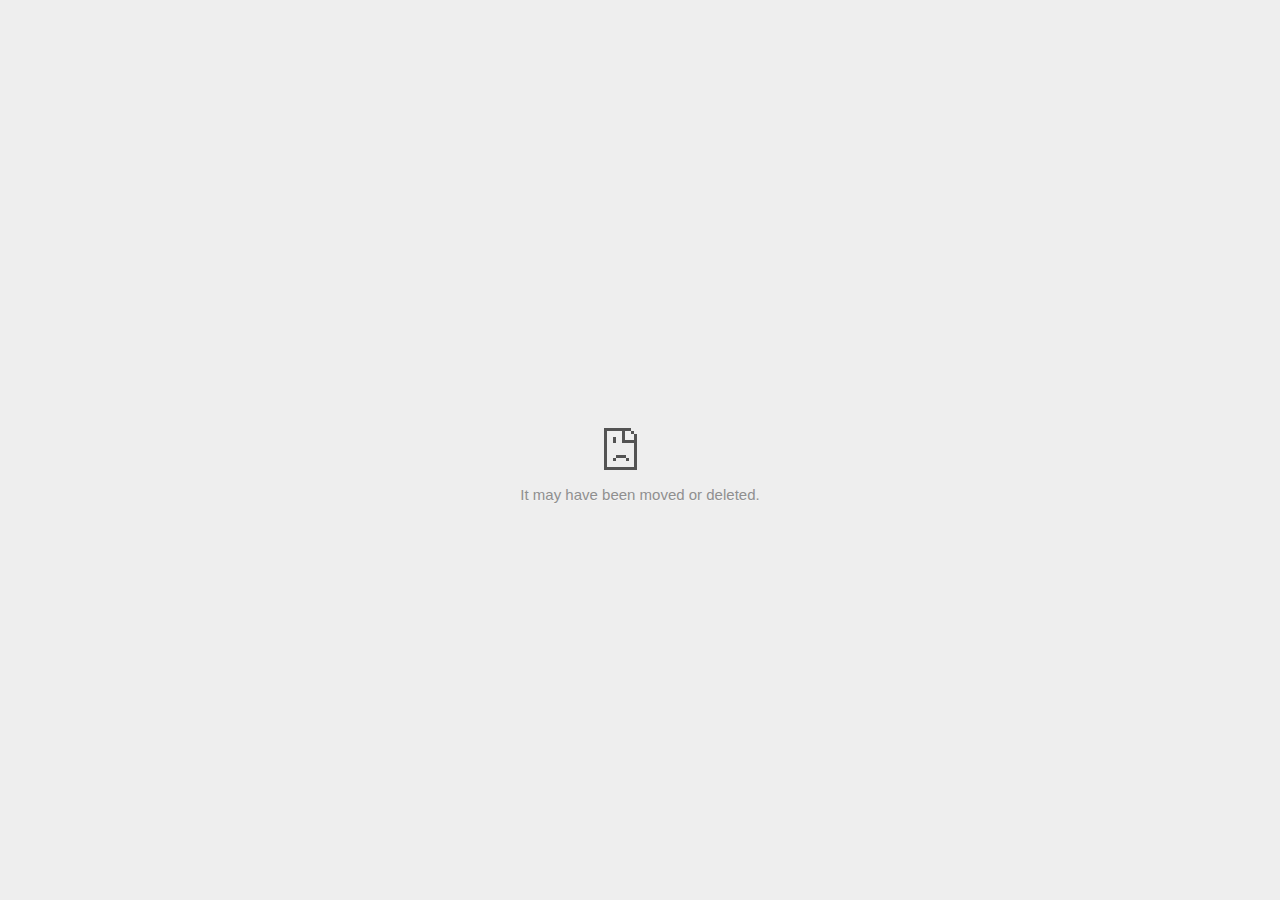
<file: PSC_dd_files/sig-blk-en.html>
<!DOCTYPE html>
<!-- saved from url=(0028)data:text/html,chromewebdata -->
<html i18n-values="dir:textdirection;lang:language" subframe="" dir="ltr" lang="en" i18n-processed=""><head><meta http-equiv="Content-Type" content="text/html; charset=UTF-8">
  
  <meta name="viewport" content="width=device-width, initial-scale=1.0,
                                 maximum-scale=1.0, user-scalable=no">
  <title i18n-content="title">file:///C:/etc/designs/canada/wet-boew/assets/sig-blk-en.svg</title>
  <style>/* Copyright 2017 The Chromium Authors. All rights reserved.
 * Use of this source code is governed by a BSD-style license that can be
 * found in the LICENSE file. */

a {
  color: rgb(88, 88, 88);
}

body {
  background-color: rgb(247, 247, 247);
  color: rgb(100, 100, 100);
}

#details-button {
  background: inherit;
  border: 0;
  float: none;
  margin: 0;
  padding: 10px 0;
  text-transform: uppercase;
}

.hidden {
  display: none;
}

html {
  -webkit-text-size-adjust: 100%;
  font-size: 125%;
}

.icon {
  background-repeat: no-repeat;
  background-size: 100%;
}</style>
  <style>/* Copyright 2014 The Chromium Authors. All rights reserved.
   Use of this source code is governed by a BSD-style license that can be
   found in the LICENSE file. */

.bad-clock .icon {
  background-image: -webkit-image-set(
      url([data-uri]) 1x,
      url([data-uri]) 2x);
}

body.safe-browsing {
  background-color: rgb(206, 52, 38);
  color: white;
}

button {
  -webkit-user-select: none;
  background: rgb(66, 133, 244);
  border: 0;
  border-radius: 2px;
  box-sizing: border-box;
  color: #fff;
  cursor: pointer;
  float: right;
  font-size: .875em;
  margin: 0;
  padding: 10px 24px;
  transition: box-shadow 200ms cubic-bezier(0.4, 0, 0.2, 1);
}

[dir='rtl'] button {
  float: left;
}

button:active {
  background: rgb(50, 102, 213);
  outline: 0;
}

button:hover {
  box-shadow: 0 1px 3px rgba(0, 0, 0, .50);
}

#debugging {
  display: inline;
  overflow: auto;
}

.debugging-content {
  line-height: 1em;
  margin-bottom: 0;
  margin-top: 1em;
}

.debugging-content-fixed-width {
  display: block;
  font-family: monospace;
  font-size: 1.2em;
  margin-top: 0.5em;
}

.debugging-title {
  font-weight: bold;
}

#details {
  color: #696969;
  margin: 0 0 50px;
}

#details p:not(:first-of-type) {
  margin-top: 20px;
}

#details-button:hover {
  box-shadow: inherit;
  text-decoration: underline;
}

.error-code {
  color: #646464;
  font-size: .86667em;
  text-transform: uppercase;
}

#error-debugging-info {
  font-size: 0.8em;
}

h1 {
  color: #333;
  font-size: 1.6em;
  font-weight: normal;
  line-height: 1.25em;
  margin-bottom: 16px;
}

h2 {
  font-size: 1.2em;
  font-weight: normal;
}

.icon {
  height: 72px;
  margin: 0 0 40px;
  width: 72px;
}

input[type=checkbox] {
  opacity: 0;
}

input[type=checkbox]:focus ~ .checkbox {
  outline: -webkit-focus-ring-color auto 5px;
}

.interstitial-wrapper {
  box-sizing: border-box;
  font-size: 1em;
  line-height: 1.6em;
  margin: 100px auto 0;
  max-width: 600px;
  width: 100%;
}

#main-message > p {
  display: inline;
}

#extended-reporting-opt-in {
  font-size: .875em;
  margin-top: 39px;
}

#extended-reporting-opt-in label {
  position: relative;
  display: flex;
  align-items: flex-start;
}

.nav-wrapper {
  margin-top: 51px;
}

.nav-wrapper::after {
  clear: both;
  content: '';
  display: table;
  width: 100%;
}

.safe-browsing :-webkit-any(
    a, #details, #details-button, h1, h2, p, .small-link) {
  color: white;
}

.safe-browsing button {
  background-color: rgba(255, 255, 255, .15);
}

.safe-browsing button:active {
  background-color: rgba(255, 255, 255, .25);
}

.safe-browsing button:hover {
  box-shadow: 0 2px 3px rgba(0, 0, 0, .5);
}

.safe-browsing .error-code {
  display: none;
}

.safe-browsing .icon {
  background-image: -webkit-image-set(
      url([data-uri]) 1x,
      url([data-uri]) 2x);
}

.small-link {
  color: #696969;
  font-size: .875em;
}

.ssl .icon {
  background-image: -webkit-image-set(
      url([data-uri]) 1x,
      url([data-uri]) 2x);
}

.captive-portal .icon {
  background-image: -webkit-image-set(
      url([data-uri]) 1x,
      url([data-uri]) 2x);
}

.checkboxes {
  flex: 0 0 24px;
}

.checkbox {
  background: transparent;
  border: 1px solid white;
  border-radius: 2px;
  display: block;
  height: 14px;
  left: 0;
  position: absolute;
  right: 0;
  top: 3px;
  width: 14px;
}

.checkbox::before {
  background: transparent;
  border: 2px solid white;
  border-right-width: 0;
  border-top-width: 0;
  content: '';
  height: 4px;
  left: 2px;
  opacity: 0;
  position: absolute;
  top: 3px;
  transform: rotate(-45deg);
  width: 9px;
}

.ssl-opt-in .checkbox {
  border-color: #696969;
}

.ssl-opt-in .checkbox::before {
  border-color: #696969;
}

input[type=checkbox]:checked ~ .checkbox::before {
  opacity: 1;
}

@media (max-width: 700px) {
  .interstitial-wrapper {
    padding: 0 10%;
  }

  #error-debugging-info {
    overflow: auto;
  }
}

@media (max-height: 600px) {
  .error-code {
    margin-top: 10px;
  }
}

@media (max-width: 420px) {
  button,
  [dir='rtl'] button,
  .small-link {
    float: none;
    font-size: .825em;
    font-weight: 400;
    margin: 0;
    text-transform: uppercase;
    width: 100%;
  }

  #details {
    margin: 20px 0 20px 0;
  }

  #details p:not(:first-of-type) {
    margin-top: 10px;
  }

  #details-button {
    display: block;
    margin-top: 20px;
    text-align: center;
    width: 100%;
  }

  .interstitial-wrapper {
    padding: 0 5%;
  }

  #extended-reporting-opt-in {
    margin-top: 24px;
  }

  .nav-wrapper {
    margin-top: 30px;
  }
}

/**
 * Mobile specific styling.
 * Navigation buttons are anchored to the bottom of the screen.
 * Details message replaces the top content in its own scrollable area.
 */

@media (max-width: 420px) {
  #details-button {
    border: 0;
    margin: 28px 0 0;
  }

  .secondary-button {
    -webkit-margin-end: 0;
    margin-top: 16px;
  }
}

/* Fixed nav. */
@media (min-width: 240px) and (max-width: 420px) and
       (min-height: 401px),
       (min-width: 421px) and (min-height: 240px) and
       (max-height: 560px) {
  body .nav-wrapper {
    background: #f7f7f7;
    bottom: 0;
    box-shadow: 0 -22px 40px rgb(247, 247, 247);
    margin: 0;
    max-width: 736px;
    padding-left: 0px;
    padding-right: 48px;
    position: fixed;
    z-index: 2;
  }

  body.safe-browsing .nav-wrapper {
    background: rgb(206, 52, 38);
    box-shadow: 0 -22px 40px rgb(206, 52, 38);
  }

  .interstitial-wrapper {
    max-width: 736px;
  }

  #details,
  #main-content {
    padding-bottom: 40px;
  }

  #details {
    padding-top: 5.5vh;
  }
}

@media (max-width: 420px) and (orientation: portrait),
       (max-height: 560px) {
  body {
    margin: 0 auto;
  }

  button,
  [dir='rtl'] button,
  button.small-link {
    font-family: Roboto-Regular,Helvetica;
    font-size: .933em;
    font-weight: 600;
    margin: 6px 0;
    text-transform: uppercase;
    transform: translatez(0);
  }

  .nav-wrapper {
    box-sizing: border-box;
    padding-bottom: 8px;
    width: 100%;
  }

  .error-code {
    margin-top: 0;
  }

  #details {
    box-sizing: border-box;
    height: auto;
    margin: 0;
    opacity: 1;
    transition: opacity 250ms cubic-bezier(0.4, 0, 0.2, 1);
  }

  #details.hidden,
  #main-content.hidden {
    display: block;
    height: 0;
    opacity: 0;
    overflow: hidden;
    padding-bottom: 0;
    transition: none;
  }

  #details-button {
    padding-bottom: 16px;
    padding-top: 16px;
  }

  h1 {
    font-size: 1.5em;
    margin-bottom: 8px;
  }

  .icon {
    margin-bottom: 5.69vh;
  }

  .interstitial-wrapper {
    box-sizing: border-box;
    margin: 7vh auto 12px;
    padding: 0 24px;
    position: relative;
  }

  .interstitial-wrapper p {
    font-size: .95em;
    line-height: 1.61em;
    margin-top: 8px;
  }

  #main-content {
    margin: 0;
    transition: opacity 100ms cubic-bezier(0.4, 0, 0.2, 1);
  }

  .small-link {
    border: 0;
  }

  .suggested-left > #control-buttons,
  .suggested-right > #control-buttons {
    float: none;
    margin: 0;
  }
}

@media (min-width: 421px) and (min-height: 500px) and (max-height: 560px) {
  .interstitial-wrapper {
    margin-top: 10vh;
  }
}

@media (min-height: 400px) and (orientation:portrait) {
  .interstitial-wrapper {
    margin-bottom: 145px;
  }
}

@media (min-height: 299px) {
  .nav-wrapper {
    padding-bottom: 16px;
  }
}

@media (min-height: 500px) and (max-height: 650px) and (max-width: 414px) and
       (orientation: portrait) {
  .interstitial-wrapper {
    margin-top: 7vh;
  }
}

@media (min-height: 650px) and (max-width: 414px) and (orientation: portrait) {
  .interstitial-wrapper {
    margin-top: 10vh;
  }
}

/* Small mobile screens. No fixed nav. */
@media (max-height: 400px) and (orientation: portrait),
       (max-height: 239px) and (orientation: landscape),
       (max-width: 419px) and (max-height: 399px) {
  .interstitial-wrapper {
    display: flex;
    flex-direction: column;
    margin-bottom: 0;
  }

  #details {
    flex: 1 1 auto;
    order: 0;
  }

  #main-content {
    flex: 1 1 auto;
    order: 0;
  }

  .nav-wrapper {
    flex: 0 1 auto;
    margin-top: 8px;
    order: 1;
    padding-left: 0;
    padding-right: 0;
    position: relative;
    width: 100%;
  }
}

@media (max-width: 239px) and (orientation: portrait) {
  .nav-wrapper {
    padding-left: 0;
    padding-right: 0;
  }
}
</style>
  <style>/* Copyright 2013 The Chromium Authors. All rights reserved.
 * Use of this source code is governed by a BSD-style license that can be
 * found in the LICENSE file. */

/* Don't use the main frame div when the error is in a subframe. */
html[subframe] #main-frame-error {
  display: none;
}

/* Don't use the subframe error div when the error is in a main frame. */
html:not([subframe]) #sub-frame-error {
  display: none;
}

#diagnose-button {
  -webkit-margin-start: 0;
  float: none;
  margin-bottom: 10px;
  margin-top: 20px;
}

h1 {
  margin-top: 0;
  word-wrap: break-word;
}

h1 span {
  font-weight: 500;
}

h2 {
  color: #666;
  font-size: 1.2em;
  font-weight: normal;
  margin: 10px 0;
}

a {
  color: rgb(17, 85, 204);
  text-decoration: none;
}

.icon {
  -webkit-user-select: none;
  display: inline-block;
}

.icon-generic {
  /**
   * Can't access chrome://theme/IDR_ERROR_NETWORK_GENERIC from an untrusted
   * renderer process, so embed the resource manually.
   */
  content: -webkit-image-set(
      url([data-uri]) 1x,
      url([data-uri]) 2x);
}

.icon-offline {
  content: -webkit-image-set(
      url([data-uri]) 1x,
      url([data-uri]) 2x);
  position: relative;
}

.icon-disabled {
  content: -webkit-image-set(
      url([data-uri]) 1x,
      url([data-uri]) 2x);
  width: 112px;
}

.error-code {
  display: block;
  font-size: .8em;
}

#content-top {
  margin: 20px;
}

#help-box-inner {
  background-color: #f9f9f9;
  border-top: 1px solid #EEE;
  color: #444;
  padding: 20px;
  text-align: start;
}

.hidden {
  display: none;
}

#suggestion {
  margin-top: 15px;
}

#suggestions-list p {
  -webkit-margin-after: 0;
}

#suggestions-list ul {
  margin-top: 0;
}

.single-suggestion {
  list-style-type: none;
  padding-left: 0;
}

#short-suggestion {
  margin-top: 5px;
}

#sub-frame-error-details {

  color: #8F8F8F;

  /* Not done on mobile for performance reasons. */
  text-shadow: 0 1px 0 rgba(255,255,255,0.3);

}

[jscontent=hostName],
[jscontent=failedUrl] {
  overflow-wrap: break-word;
}

#search-container {
  /* Prevents a space between controls. */
  display: flex;
  margin-top: 20px;
}

#search-box {
  border: 1px solid #cdcdcd;
  flex-grow: 1;
  font-size: 1em;
  height: 26px;
  margin-right: 0;
  padding: 1px 9px;
}

#search-box:focus {
  border: 1px solid rgb(93, 154, 255);
  outline: none;
}

#search-button {
  border: none;
  border-bottom-left-radius: 0;
  border-top-left-radius: 0;
  box-shadow: none;
  display: flex;
  height: 30px;
  margin: 0;
  padding: 0;
  width: 60px;
}

#search-image {
  content:
      -webkit-image-set(
          url([data-uri]) 1x,
          url([data-uri]) 2x);
  margin: auto;
}

.secondary-button {
  -webkit-margin-end: 16px;
  background: #d9d9d9;
  color: #696969;
}

.snackbar {
  background: #323232;
  border-radius: 2px;
  bottom: 24px;
  box-sizing: border-box;
  color: #fff;
  font-size: .87em;
  left: 24px;
  max-width: 568px;
  min-width: 288px;
  opacity: 0;
  padding: 16px 24px 12px;
  position: fixed;
  transform: translateY(90px);
  will-change: opacity, transform;
  z-index: 999;
}

.snackbar-show {
  -webkit-animation:
    show-snackbar .25s cubic-bezier(0.0, 0.0, 0.2, 1) forwards,
    hide-snackbar .25s cubic-bezier(0.4, 0.0, 1, 1) forwards 5s;
}

@-webkit-keyframes show-snackbar {
  100% {
    opacity: 1;
    transform: translateY(0);
  }
}

@-webkit-keyframes hide-snackbar {
  0% {
    opacity: 1;
    transform: translateY(0);
  }
  100% {
    opacity: 0;
    transform: translateY(90px);
  }
}

.suggestions {
  margin-top: 18px;
}

.suggestion-header {
  font-weight: bold;
  margin-bottom: 4px;
}

.suggestion-body {
  color: #777;
}

/* Increase line height at higher resolutions. */
@media (min-width: 641px) and (min-height: 641px) {
  #help-box-inner {
    line-height: 18px;
  }
}

/* Decrease padding at low sizes. */
@media (max-width: 640px), (max-height: 640px) {
  h1 {
    margin: 0 0 15px;
  }
  #content-top {
    margin: 15px;
  }
  #help-box-inner {
    padding: 20px;
  }
  .suggestions {
    margin-top: 10px;
  }
  .suggestion-header {
    margin-bottom: 0;
  }
}

/* Don't allow overflow when in a subframe. */
html[subframe] body {
  overflow: hidden;
}

#sub-frame-error {
  -webkit-align-items: center;
  background-color: #DDD;
  display: -webkit-flex;
  -webkit-flex-flow: column;
  height: 100%;
  -webkit-justify-content: center;
  left: 0;
  position: absolute;
  text-align: center;
  top: 0;
  transition: background-color .2s ease-in-out;
  width: 100%;
}

#sub-frame-error:hover {
  background-color: #EEE;
}

#sub-frame-error .icon-generic {
  margin: 0 0 16px;
}

#sub-frame-error-details {
  margin: 0 10px;
  text-align: center;
  visibility: hidden;
}

/* Show details only when hovering. */
#sub-frame-error:hover #sub-frame-error-details {
  visibility: visible;
}

/* If the iframe is too small, always hide the error code. */
/* TODO(mmenke): See if overflow: no-display works better, once supported. */
@media (max-width: 200px), (max-height: 95px) {
  #sub-frame-error-details {
    display: none;
  }
}

/* Adjust icon for small embedded frames in apps. */
@media (max-height: 100px) {
  #sub-frame-error .icon-generic {
    height: auto;
    margin: 0;
    padding-top: 0;
    width: 25px;
  }
}

/* details-button is special; it's a <button> element that looks like a link. */
#details-button {
  box-shadow: none;
  min-width: 0;
}

/* Styles for platform dependent separation of controls and details button. */
.suggested-left > #control-buttons,
.suggested-left #stale-load-button,
.suggested-right > #details-button {
  float: left;
}

.suggested-right > #control-buttons,
.suggested-right #stale-load-button,
.suggested-left > #details-button {
  float: right;
}

.suggested-left .secondary-button {
  -webkit-margin-end: 0px;
  -webkit-margin-start: 16px;
}

#details-button.singular {
  float: none;
}

/* download-button shows both icon and text. */
#download-button {
  box-shadow: none;
  position: relative;
}

#download-button:before {
  -webkit-margin-end: 4px;
  background: -webkit-image-set(
      url([data-uri]) 1x,
      url([data-uri]) 2x)
    no-repeat;
  content: '';
  display: inline-block;
  width: 24px;
  height: 24px;
  vertical-align: middle;
}

#download-button:disabled {
  background: rgb(180, 206, 249);
  color: rgb(255, 255, 255);
}

#buttons::after {
  clear: both;
  content: '';
  display: block;
  width: 100%;
}

/* Offline page */
.offline {
  transition: -webkit-filter 1.5s cubic-bezier(0.65, 0.05, 0.36, 1),
              background-color 1.5s cubic-bezier(0.65, 0.05, 0.36, 1);
  will-change: -webkit-filter, background-color;
}

.offline #main-message > p {
  display: none;
}

.offline.inverted {
  -webkit-filter: invert(100%);
  background-color: #000;
}

.offline .interstitial-wrapper {
  color: #2b2b2b;
  font-size: 1em;
  line-height: 1.55;
  margin: 0 auto;
  max-width: 600px;
  padding-top: 100px;
  width: 100%;
}

.offline .runner-container {
  direction: ltr;
  height: 150px;
  max-width: 600px;
  overflow: hidden;
  position: absolute;
  top: 35px;
  width: 44px;
}

.offline .runner-canvas {
  height: 150px;
  max-width: 600px;
  opacity: 1;
  overflow: hidden;
  position: absolute;
  top: 0;
  z-index: 2;
}

.offline .controller {
  background: rgba(247,247,247, .1);
  height: 100vh;
  left: 0;
  position: absolute;
  top: 0;
  width: 100vw;
  z-index: 1;
}

#offline-resources {
  display: none;
}

@media (max-width: 420px) {
  .suggested-left > #control-buttons,
  .suggested-right > #control-buttons {
    float: none;
  }

  .snackbar {
    left: 0;
    bottom: 0;
    width: 100%;
    border-radius: 0;
  }
}

@media (max-height: 350px) {
  h1 {
    margin: 0 0 15px;
  }

  .icon-offline {
    margin: 0 0 10px;
  }

  .interstitial-wrapper {
    margin-top: 5%;
  }

  .nav-wrapper {
    margin-top: 30px;
  }
}

@media (min-width: 600px) and (max-width: 736px) and (orientation: landscape) {
  .offline .interstitial-wrapper {
    margin-left: 0;
    margin-right: 0;
  }
}

@media (min-width: 420px) and (max-width: 736px) and
       (min-height: 240px) and (max-height: 420px) and
       (orientation:landscape) {
  .interstitial-wrapper {
    margin-bottom: 100px;
  }
}

@media (min-height: 240px) and (orientation: landscape) {
  .offline .interstitial-wrapper {
    margin-bottom: 90px;
  }

  .icon-offline {
    margin-bottom: 20px;
  }
}

@media (max-height: 320px) and (orientation: landscape) {
  .icon-offline {
    margin-bottom: 0;
  }

  .offline .runner-container {
    top: 10px;
  }
}

@media (max-width: 240px) {
  button {
    padding-left: 12px;
    padding-right: 12px;
  }

  .interstitial-wrapper {
    overflow: inherit;
    padding: 0 8px;
  }
}

@media (max-width: 120px) {
  button {
    width: auto;
  }
}
</style>
  <script>// Copyright 2015 The Chromium Authors. All rights reserved.
// Use of this source code is governed by a BSD-style license that can be
// found in the LICENSE file.

var mobileNav = false;

/**
 * For small screen mobile the navigation buttons are moved
 * below the advanced text.
 */
function onResize() {
  var helpOuterBox = document.querySelector('#details');
  var mainContent = document.querySelector('#main-content');
  var mediaQuery = '(min-width: 240px) and (max-width: 420px) and ' +
      '(min-height: 401px), ' +
      '(max-height: 560px) and (min-height: 240px) and ' +
      '(min-width: 421px)';

  var detailsHidden = helpOuterBox.classList.contains('hidden');
  var runnerContainer = document.querySelector('.runner-container');

  // Check for change in nav status.
  if (mobileNav != window.matchMedia(mediaQuery).matches) {
    mobileNav = !mobileNav;

    // Handle showing the top content / details sections according to state.
    if (mobileNav) {
      mainContent.classList.toggle('hidden', !detailsHidden);
      helpOuterBox.classList.toggle('hidden', detailsHidden);
      if (runnerContainer) {
        runnerContainer.classList.toggle('hidden', !detailsHidden);
      }
    } else if (!detailsHidden) {
      // Non mobile nav with visible details.
      mainContent.classList.remove('hidden');
      helpOuterBox.classList.remove('hidden');
      if (runnerContainer) {
        runnerContainer.classList.remove('hidden');
      }
    }
  }
}

function setupMobileNav() {
  window.addEventListener('resize', onResize);
  onResize();
}

document.addEventListener('DOMContentLoaded', setupMobileNav);
</script>
  <script>// Copyright 2013 The Chromium Authors. All rights reserved.
// Use of this source code is governed by a BSD-style license that can be
// found in the LICENSE file.

function toggleHelpBox() {
  var helpBoxOuter = document.getElementById('details');
  helpBoxOuter.classList.toggle('hidden');
  var detailsButton = document.getElementById('details-button');
  if (helpBoxOuter.classList.contains('hidden'))
    detailsButton.innerText = detailsButton.detailsText;
  else
    detailsButton.innerText = detailsButton.hideDetailsText;

  // Details appears over the main content on small screens.
  if (mobileNav) {
    document.getElementById('main-content').classList.toggle('hidden');
    var runnerContainer = document.querySelector('.runner-container');
    if (runnerContainer) {
      runnerContainer.classList.toggle('hidden');
    }
  }
}

function diagnoseErrors() {
// 
    if (window.errorPageController)
      errorPageController.diagnoseErrorsButtonClick();
// 
// 
}

// Subframes use a different layout but the same html file.  This is to make it
// easier to support platforms that load the error page via different
// mechanisms (Currently just iOS).
if (window.top.location != window.location)
  document.documentElement.setAttribute('subframe', '');

// Re-renders the error page using |strings| as the dictionary of values.
// Used by NetErrorTabHelper to update DNS error pages with probe results.
function updateForDnsProbe(strings) {
  var context = new JsEvalContext(strings);
  jstProcess(context, document.getElementById('t'));
}

// Given the classList property of an element, adds an icon class to the list
// and removes the previously-
function updateIconClass(classList, newClass) {
  var oldClass;

  if (classList.hasOwnProperty('last_icon_class')) {
    oldClass = classList['last_icon_class'];
    if (oldClass == newClass)
      return;
  }

  classList.add(newClass);
  if (oldClass !== undefined)
    classList.remove(oldClass);

  classList['last_icon_class'] = newClass;

  if (newClass == 'icon-offline') {
    document.body.classList.add('offline');
    new Runner('.interstitial-wrapper');
  } else {
    document.body.classList.add('neterror');
  }
}

// Does a search using |baseSearchUrl| and the text in the search box.
function search(baseSearchUrl) {
  var searchTextNode = document.getElementById('search-box');
  document.location = baseSearchUrl + searchTextNode.value;
  return false;
}

// Use to track clicks on elements generated by the navigation correction
// service.  If |trackingId| is negative, the element does not come from the
// correction service.
function trackClick(trackingId) {
  // This can't be done with XHRs because XHRs are cancelled on navigation
  // start, and because these are cross-site requests.
  if (trackingId >= 0 && errorPageController)
    errorPageController.trackClick(trackingId);
}

// Called when an <a> tag generated by the navigation correction service is
// clicked.  Separate function from trackClick so the resources don't have to
// be updated if new data is added to jstdata.
function linkClicked(jstdata) {
  trackClick(jstdata.trackingId);
}

// Implements button clicks.  This function is needed during the transition
// between implementing these in trunk chromium and implementing them in
// iOS.
function reloadButtonClick(url) {
  if (window.errorPageController) {
    errorPageController.reloadButtonClick();
  } else {
    location = url;
  }
}

function showSavedCopyButtonClick() {
  if (window.errorPageController) {
    errorPageController.showSavedCopyButtonClick();
  }
}

function downloadButtonClick() {
  if (window.errorPageController) {
    errorPageController.downloadButtonClick();
    var downloadButton = document.getElementById('download-button');
    downloadButton.disabled = true;
    downloadButton.textContent = downloadButton.disabledText;
  }
}

function detailsButtonClick() {
  if (window.errorPageController)
    errorPageController.detailsButtonClick();
}

/**
 * Replace the reload button with the Google cached copy suggestion.
 */
function setUpCachedButton(buttonStrings) {
  var reloadButton = document.getElementById('reload-button');

  reloadButton.textContent = buttonStrings.msg;
  var url = buttonStrings.cacheUrl;
  var trackingId = buttonStrings.trackingId;
  reloadButton.onclick = function(e) {
    e.preventDefault();
    trackClick(trackingId);
    if (window.errorPageController) {
      errorPageController.trackCachedCopyButtonClick();
    }
    location = url;
  };
  reloadButton.style.display = '';
  document.getElementById('control-buttons').hidden = false;
}

var primaryControlOnLeft = true;
// 

function onDocumentLoad() {
  var controlButtonDiv = document.getElementById('control-buttons');
  var reloadButton = document.getElementById('reload-button');
  var detailsButton = document.getElementById('details-button');
  var showSavedCopyButton = document.getElementById('show-saved-copy-button');
  var downloadButton = document.getElementById('download-button');

  var reloadButtonVisible = loadTimeData.valueExists('reloadButton') &&
      loadTimeData.getValue('reloadButton').msg;
  var showSavedCopyButtonVisible =
      loadTimeData.valueExists('showSavedCopyButton') &&
      loadTimeData.getValue('showSavedCopyButton').msg;
  var downloadButtonVisible =
      loadTimeData.valueExists('downloadButton') &&
      loadTimeData.getValue('downloadButton').msg;

  var primaryButton, secondaryButton;
  if (showSavedCopyButton.primary) {
    primaryButton = showSavedCopyButton;
    secondaryButton = reloadButton;
  } else {
    primaryButton = reloadButton;
    secondaryButton = showSavedCopyButton;
  }

  // Sets up the proper button layout for the current platform.
  if (primaryControlOnLeft) {
    buttons.classList.add('suggested-left');
    controlButtonDiv.insertBefore(secondaryButton, primaryButton);
  } else {
    buttons.classList.add('suggested-right');
    controlButtonDiv.insertBefore(primaryButton, secondaryButton);
  }

  // Check for Google cached copy suggestion.
  if (loadTimeData.valueExists('cacheButton')) {
    setUpCachedButton(loadTimeData.getValue('cacheButton'));
  }

  if (reloadButton.style.display == 'none' &&
      showSavedCopyButton.style.display == 'none' &&
      downloadButton.style.display == 'none') {
    detailsButton.classList.add('singular');
  }

  // Show control buttons.
  if (reloadButtonVisible || showSavedCopyButtonVisible ||
      downloadButtonVisible) {
    controlButtonDiv.hidden = false;

    // Set the secondary button state in the cases of two call to actions.
    if ((reloadButtonVisible || downloadButtonVisible) &&
        showSavedCopyButtonVisible) {
      secondaryButton.classList.add('secondary-button');
    }
  }
}

document.addEventListener('DOMContentLoaded', onDocumentLoad);
</script>
  <script>// Copyright (c) 2014 The Chromium Authors. All rights reserved.
// Use of this source code is governed by a BSD-style license that can be
// found in the LICENSE file.
(function() {
'use strict';
/**
 * T-Rex runner.
 * @param {string} outerContainerId Outer containing element id.
 * @param {Object} opt_config
 * @constructor
 * @export
 */
function Runner(outerContainerId, opt_config) {
  // Singleton
  if (Runner.instance_) {
    return Runner.instance_;
  }
  Runner.instance_ = this;

  this.outerContainerEl = document.querySelector(outerContainerId);
  this.containerEl = null;
  this.snackbarEl = null;

  this.config = opt_config || Runner.config;

  this.dimensions = Runner.defaultDimensions;

  this.canvas = null;
  this.canvasCtx = null;

  this.tRex = null;

  this.distanceMeter = null;
  this.distanceRan = 0;

  this.highestScore = 0;

  this.time = 0;
  this.runningTime = 0;
  this.msPerFrame = 1000 / FPS;
  this.currentSpeed = this.config.SPEED;

  this.obstacles = [];

  this.activated = false; // Whether the easter egg has been activated.
  this.playing = false; // Whether the game is currently in play state.
  this.crashed = false;
  this.paused = false;
  this.inverted = false;
  this.invertTimer = 0;
  this.resizeTimerId_ = null;

  this.playCount = 0;

  // Sound FX.
  this.audioBuffer = null;
  this.soundFx = {};

  // Global web audio context for playing sounds.
  this.audioContext = null;

  // Images.
  this.images = {};
  this.imagesLoaded = 0;

  if (this.isDisabled()) {
    this.setupDisabledRunner();
  } else {
    this.loadImages();
  }
}
window['Runner'] = Runner;


/**
 * Default game width.
 * @const
 */
var DEFAULT_WIDTH = 600;

/**
 * Frames per second.
 * @const
 */
var FPS = 60;

/** @const */
var IS_HIDPI = window.devicePixelRatio > 1;

/** @const */
var IS_IOS = /iPad|iPhone|iPod/.test(window.navigator.platform);

/** @const */
var IS_MOBILE = /Android/.test(window.navigator.userAgent) || IS_IOS;

/** @const */
var IS_TOUCH_ENABLED = 'ontouchstart' in window;

/**
 * Default game configuration.
 * @enum {number}
 */
Runner.config = {
  ACCELERATION: 0.001,
  BG_CLOUD_SPEED: 0.2,
  BOTTOM_PAD: 10,
  CLEAR_TIME: 3000,
  CLOUD_FREQUENCY: 0.5,
  GAMEOVER_CLEAR_TIME: 750,
  GAP_COEFFICIENT: 0.6,
  GRAVITY: 0.6,
  INITIAL_JUMP_VELOCITY: 12,
  INVERT_FADE_DURATION: 12000,
  INVERT_DISTANCE: 700,
  MAX_BLINK_COUNT: 3,
  MAX_CLOUDS: 6,
  MAX_OBSTACLE_LENGTH: 3,
  MAX_OBSTACLE_DUPLICATION: 2,
  MAX_SPEED: 13,
  MIN_JUMP_HEIGHT: 35,
  MOBILE_SPEED_COEFFICIENT: 1.2,
  RESOURCE_TEMPLATE_ID: 'audio-resources',
  SPEED: 6,
  SPEED_DROP_COEFFICIENT: 3
};


/**
 * Default dimensions.
 * @enum {string}
 */
Runner.defaultDimensions = {
  WIDTH: DEFAULT_WIDTH,
  HEIGHT: 150
};


/**
 * CSS class names.
 * @enum {string}
 */
Runner.classes = {
  CANVAS: 'runner-canvas',
  CONTAINER: 'runner-container',
  CRASHED: 'crashed',
  ICON: 'icon-offline',
  INVERTED: 'inverted',
  SNACKBAR: 'snackbar',
  SNACKBAR_SHOW: 'snackbar-show',
  TOUCH_CONTROLLER: 'controller'
};


/**
 * Sprite definition layout of the spritesheet.
 * @enum {Object}
 */
Runner.spriteDefinition = {
  LDPI: {
    CACTUS_LARGE: {x: 332, y: 2},
    CACTUS_SMALL: {x: 228, y: 2},
    CLOUD: {x: 86, y: 2},
    HORIZON: {x: 2, y: 54},
    MOON: {x: 484, y: 2},
    PTERODACTYL: {x: 134, y: 2},
    RESTART: {x: 2, y: 2},
    TEXT_SPRITE: {x: 655, y: 2},
    TREX: {x: 848, y: 2},
    STAR: {x: 645, y: 2}
  },
  HDPI: {
    CACTUS_LARGE: {x: 652, y: 2},
    CACTUS_SMALL: {x: 446, y: 2},
    CLOUD: {x: 166, y: 2},
    HORIZON: {x: 2, y: 104},
    MOON: {x: 954, y: 2},
    PTERODACTYL: {x: 260, y: 2},
    RESTART: {x: 2, y: 2},
    TEXT_SPRITE: {x: 1294, y: 2},
    TREX: {x: 1678, y: 2},
    STAR: {x: 1276, y: 2}
  }
};


/**
 * Sound FX. Reference to the ID of the audio tag on interstitial page.
 * @enum {string}
 */
Runner.sounds = {
  BUTTON_PRESS: 'offline-sound-press',
  HIT: 'offline-sound-hit',
  SCORE: 'offline-sound-reached'
};


/**
 * Key code mapping.
 * @enum {Object}
 */
Runner.keycodes = {
  JUMP: {'38': 1, '32': 1},  // Up, spacebar
  DUCK: {'40': 1},  // Down
  RESTART: {'13': 1}  // Enter
};


/**
 * Runner event names.
 * @enum {string}
 */
Runner.events = {
  ANIM_END: 'webkitAnimationEnd',
  CLICK: 'click',
  KEYDOWN: 'keydown',
  KEYUP: 'keyup',
  MOUSEDOWN: 'mousedown',
  MOUSEUP: 'mouseup',
  RESIZE: 'resize',
  TOUCHEND: 'touchend',
  TOUCHSTART: 'touchstart',
  VISIBILITY: 'visibilitychange',
  BLUR: 'blur',
  FOCUS: 'focus',
  LOAD: 'load'
};


Runner.prototype = {
  /**
   * Whether the easter egg has been disabled. CrOS enterprise enrolled devices.
   * @return {boolean}
   */
  isDisabled: function() {
    return loadTimeData && loadTimeData.valueExists('disabledEasterEgg');
  },

  /**
   * For disabled instances, set up a snackbar with the disabled message.
   */
  setupDisabledRunner: function() {
    this.containerEl = document.createElement('div');
    this.containerEl.className = Runner.classes.SNACKBAR;
    this.containerEl.textContent = loadTimeData.getValue('disabledEasterEgg');
    this.outerContainerEl.appendChild(this.containerEl);

    // Show notification when the activation key is pressed.
    document.addEventListener(Runner.events.KEYDOWN, function(e) {
      if (Runner.keycodes.JUMP[e.keyCode]) {
        this.containerEl.classList.add(Runner.classes.SNACKBAR_SHOW);
        document.querySelector('.icon').classList.add('icon-disabled');
      }
    }.bind(this));
  },

  /**
   * Setting individual settings for debugging.
   * @param {string} setting
   * @param {*} value
   */
  updateConfigSetting: function(setting, value) {
    if (setting in this.config && value != undefined) {
      this.config[setting] = value;

      switch (setting) {
        case 'GRAVITY':
        case 'MIN_JUMP_HEIGHT':
        case 'SPEED_DROP_COEFFICIENT':
          this.tRex.config[setting] = value;
          break;
        case 'INITIAL_JUMP_VELOCITY':
          this.tRex.setJumpVelocity(value);
          break;
        case 'SPEED':
          this.setSpeed(value);
          break;
      }
    }
  },

  /**
   * Cache the appropriate image sprite from the page and get the sprite sheet
   * definition.
   */
  loadImages: function() {
    if (IS_HIDPI) {
      Runner.imageSprite = document.getElementById('offline-resources-2x');
      this.spriteDef = Runner.spriteDefinition.HDPI;
    } else {
      Runner.imageSprite = document.getElementById('offline-resources-1x');
      this.spriteDef = Runner.spriteDefinition.LDPI;
    }

    if (Runner.imageSprite.complete) {
      this.init();
    } else {
      // If the images are not yet loaded, add a listener.
      Runner.imageSprite.addEventListener(Runner.events.LOAD,
          this.init.bind(this));
    }
  },

  /**
   * Load and decode base 64 encoded sounds.
   */
  loadSounds: function() {
    if (!IS_IOS) {
      this.audioContext = new AudioContext();

      var resourceTemplate =
          document.getElementById(this.config.RESOURCE_TEMPLATE_ID).content;

      for (var sound in Runner.sounds) {
        var soundSrc =
            resourceTemplate.getElementById(Runner.sounds[sound]).src;
        soundSrc = soundSrc.substr(soundSrc.indexOf(',') + 1);
        var buffer = decodeBase64ToArrayBuffer(soundSrc);

        // Async, so no guarantee of order in array.
        this.audioContext.decodeAudioData(buffer, function(index, audioData) {
            this.soundFx[index] = audioData;
          }.bind(this, sound));
      }
    }
  },

  /**
   * Sets the game speed. Adjust the speed accordingly if on a smaller screen.
   * @param {number} opt_speed
   */
  setSpeed: function(opt_speed) {
    var speed = opt_speed || this.currentSpeed;

    // Reduce the speed on smaller mobile screens.
    if (this.dimensions.WIDTH < DEFAULT_WIDTH) {
      var mobileSpeed = speed * this.dimensions.WIDTH / DEFAULT_WIDTH *
          this.config.MOBILE_SPEED_COEFFICIENT;
      this.currentSpeed = mobileSpeed > speed ? speed : mobileSpeed;
    } else if (opt_speed) {
      this.currentSpeed = opt_speed;
    }
  },

  /**
   * Game initialiser.
   */
  init: function() {
    // Hide the static icon.
    document.querySelector('.' + Runner.classes.ICON).style.visibility =
        'hidden';

    this.adjustDimensions();
    this.setSpeed();

    this.containerEl = document.createElement('div');
    this.containerEl.className = Runner.classes.CONTAINER;

    // Player canvas container.
    this.canvas = createCanvas(this.containerEl, this.dimensions.WIDTH,
        this.dimensions.HEIGHT, Runner.classes.PLAYER);

    this.canvasCtx = this.canvas.getContext('2d');
    this.canvasCtx.fillStyle = '#f7f7f7';
    this.canvasCtx.fill();
    Runner.updateCanvasScaling(this.canvas);

    // Horizon contains clouds, obstacles and the ground.
    this.horizon = new Horizon(this.canvas, this.spriteDef, this.dimensions,
        this.config.GAP_COEFFICIENT);

    // Distance meter
    this.distanceMeter = new DistanceMeter(this.canvas,
          this.spriteDef.TEXT_SPRITE, this.dimensions.WIDTH);

    // Draw t-rex
    this.tRex = new Trex(this.canvas, this.spriteDef.TREX);

    this.outerContainerEl.appendChild(this.containerEl);

    if (IS_MOBILE) {
      this.createTouchController();
    }

    this.startListening();
    this.update();

    window.addEventListener(Runner.events.RESIZE,
        this.debounceResize.bind(this));
  },

  /**
   * Create the touch controller. A div that covers whole screen.
   */
  createTouchController: function() {
    this.touchController = document.createElement('div');
    this.touchController.className = Runner.classes.TOUCH_CONTROLLER;
  },

  /**
   * Debounce the resize event.
   */
  debounceResize: function() {
    if (!this.resizeTimerId_) {
      this.resizeTimerId_ =
          setInterval(this.adjustDimensions.bind(this), 250);
    }
  },

  /**
   * Adjust game space dimensions on resize.
   */
  adjustDimensions: function() {
    clearInterval(this.resizeTimerId_);
    this.resizeTimerId_ = null;

    var boxStyles = window.getComputedStyle(this.outerContainerEl);
    var padding = Number(boxStyles.paddingLeft.substr(0,
        boxStyles.paddingLeft.length - 2));

    this.dimensions.WIDTH = this.outerContainerEl.offsetWidth - padding * 2;

    // Redraw the elements back onto the canvas.
    if (this.canvas) {
      this.canvas.width = this.dimensions.WIDTH;
      this.canvas.height = this.dimensions.HEIGHT;

      Runner.updateCanvasScaling(this.canvas);

      this.distanceMeter.calcXPos(this.dimensions.WIDTH);
      this.clearCanvas();
      this.horizon.update(0, 0, true);
      this.tRex.update(0);

      // Outer container and distance meter.
      if (this.playing || this.crashed || this.paused) {
        this.containerEl.style.width = this.dimensions.WIDTH + 'px';
        this.containerEl.style.height = this.dimensions.HEIGHT + 'px';
        this.distanceMeter.update(0, Math.ceil(this.distanceRan));
        this.stop();
      } else {
        this.tRex.draw(0, 0);
      }

      // Game over panel.
      if (this.crashed && this.gameOverPanel) {
        this.gameOverPanel.updateDimensions(this.dimensions.WIDTH);
        this.gameOverPanel.draw();
      }
    }
  },

  /**
   * Play the game intro.
   * Canvas container width expands out to the full width.
   */
  playIntro: function() {
    if (!this.activated && !this.crashed) {
      this.playingIntro = true;
      this.tRex.playingIntro = true;

      // CSS animation definition.
      var keyframes = '@-webkit-keyframes intro { ' +
            'from { width:' + Trex.config.WIDTH + 'px }' +
            'to { width: ' + this.dimensions.WIDTH + 'px }' +
          '}';
      document.styleSheets[0].insertRule(keyframes, 0);

      this.containerEl.addEventListener(Runner.events.ANIM_END,
          this.startGame.bind(this));

      this.containerEl.style.webkitAnimation = 'intro .4s ease-out 1 both';
      this.containerEl.style.width = this.dimensions.WIDTH + 'px';

      if (this.touchController) {
        this.outerContainerEl.appendChild(this.touchController);
      }
      this.playing = true;
      this.activated = true;
    } else if (this.crashed) {
      this.restart();
    }
  },


  /**
   * Update the game status to started.
   */
  startGame: function() {
    this.runningTime = 0;
    this.playingIntro = false;
    this.tRex.playingIntro = false;
    this.containerEl.style.webkitAnimation = '';
    this.playCount++;

    // Handle tabbing off the page. Pause the current game.
    document.addEventListener(Runner.events.VISIBILITY,
          this.onVisibilityChange.bind(this));

    window.addEventListener(Runner.events.BLUR,
          this.onVisibilityChange.bind(this));

    window.addEventListener(Runner.events.FOCUS,
          this.onVisibilityChange.bind(this));
  },

  clearCanvas: function() {
    this.canvasCtx.clearRect(0, 0, this.dimensions.WIDTH,
        this.dimensions.HEIGHT);
  },

  /**
   * Update the game frame and schedules the next one.
   */
  update: function() {
    this.updatePending = false;

    var now = getTimeStamp();
    var deltaTime = now - (this.time || now);
    this.time = now;

    if (this.playing) {
      this.clearCanvas();

      if (this.tRex.jumping) {
        this.tRex.updateJump(deltaTime);
      }

      this.runningTime += deltaTime;
      var hasObstacles = this.runningTime > this.config.CLEAR_TIME;

      // First jump triggers the intro.
      if (this.tRex.jumpCount == 1 && !this.playingIntro) {
        this.playIntro();
      }

      // The horizon doesn't move until the intro is over.
      if (this.playingIntro) {
        this.horizon.update(0, this.currentSpeed, hasObstacles);
      } else {
        deltaTime = !this.activated ? 0 : deltaTime;
        this.horizon.update(deltaTime, this.currentSpeed, hasObstacles,
            this.inverted);
      }

      // Check for collisions.
      var collision = hasObstacles &&
          checkForCollision(this.horizon.obstacles[0], this.tRex);

      if (!collision) {
        this.distanceRan += this.currentSpeed * deltaTime / this.msPerFrame;

        if (this.currentSpeed < this.config.MAX_SPEED) {
          this.currentSpeed += this.config.ACCELERATION;
        }
      } else {
        this.gameOver();
      }

      var playAchievementSound = this.distanceMeter.update(deltaTime,
          Math.ceil(this.distanceRan));

      if (playAchievementSound) {
        this.playSound(this.soundFx.SCORE);
      }

      // Night mode.
      if (this.invertTimer > this.config.INVERT_FADE_DURATION) {
        this.invertTimer = 0;
        this.invertTrigger = false;
        this.invert();
      } else if (this.invertTimer) {
        this.invertTimer += deltaTime;
      } else {
        var actualDistance =
            this.distanceMeter.getActualDistance(Math.ceil(this.distanceRan));

        if (actualDistance > 0) {
          this.invertTrigger = !(actualDistance %
              this.config.INVERT_DISTANCE);

          if (this.invertTrigger && this.invertTimer === 0) {
            this.invertTimer += deltaTime;
            this.invert();
          }
        }
      }
    }

    if (this.playing || (!this.activated &&
        this.tRex.blinkCount < Runner.config.MAX_BLINK_COUNT)) {
      this.tRex.update(deltaTime);
      this.scheduleNextUpdate();
    }
  },

  /**
   * Event handler.
   */
  handleEvent: function(e) {
    return (function(evtType, events) {
      switch (evtType) {
        case events.KEYDOWN:
        case events.TOUCHSTART:
        case events.MOUSEDOWN:
          this.onKeyDown(e);
          break;
        case events.KEYUP:
        case events.TOUCHEND:
        case events.MOUSEUP:
          this.onKeyUp(e);
          break;
      }
    }.bind(this))(e.type, Runner.events);
  },

  /**
   * Bind relevant key / mouse / touch listeners.
   */
  startListening: function() {
    // Keys.
    document.addEventListener(Runner.events.KEYDOWN, this);
    document.addEventListener(Runner.events.KEYUP, this);

    if (IS_MOBILE) {
      // Mobile only touch devices.
      this.touchController.addEventListener(Runner.events.TOUCHSTART, this);
      this.touchController.addEventListener(Runner.events.TOUCHEND, this);
      this.containerEl.addEventListener(Runner.events.TOUCHSTART, this);
    } else {
      // Mouse.
      document.addEventListener(Runner.events.MOUSEDOWN, this);
      document.addEventListener(Runner.events.MOUSEUP, this);
    }
  },

  /**
   * Remove all listeners.
   */
  stopListening: function() {
    document.removeEventListener(Runner.events.KEYDOWN, this);
    document.removeEventListener(Runner.events.KEYUP, this);

    if (IS_MOBILE) {
      this.touchController.removeEventListener(Runner.events.TOUCHSTART, this);
      this.touchController.removeEventListener(Runner.events.TOUCHEND, this);
      this.containerEl.removeEventListener(Runner.events.TOUCHSTART, this);
    } else {
      document.removeEventListener(Runner.events.MOUSEDOWN, this);
      document.removeEventListener(Runner.events.MOUSEUP, this);
    }
  },

  /**
   * Process keydown.
   * @param {Event} e
   */
  onKeyDown: function(e) {
    // Prevent native page scrolling whilst tapping on mobile.
    if (IS_MOBILE && this.playing) {
      e.preventDefault();
    }

    if (!this.crashed && !this.paused) {
      if (Runner.keycodes.JUMP[e.keyCode] ||
          e.type == Runner.events.TOUCHSTART) {
        e.preventDefault();
        // Starting the game for the first time.
        if (!this.playing) {
          this.loadSounds();
          this.playing = true;
          this.update();
          if (window.errorPageController) {
            errorPageController.trackEasterEgg();
          }
        }
        // Start jump.
        if (!this.tRex.jumping && !this.tRex.ducking) {
          this.playSound(this.soundFx.BUTTON_PRESS);
          this.tRex.startJump(this.currentSpeed);
        }
      } else if (this.playing && Runner.keycodes.DUCK[e.keyCode]) {
        e.preventDefault();
        if (this.tRex.jumping) {
          // Speed drop, activated only when jump key is not pressed.
          this.tRex.setSpeedDrop();
        } else if (!this.tRex.jumping && !this.tRex.ducking) {
          // Duck.
          this.tRex.setDuck(true);
        }
      }
    } else if (this.crashed && e.type == Runner.events.TOUCHSTART &&
        e.currentTarget == this.containerEl) {
      this.restart();
    }
  },


  /**
   * Process key up.
   * @param {Event} e
   */
  onKeyUp: function(e) {
    var keyCode = String(e.keyCode);
    var isjumpKey = Runner.keycodes.JUMP[keyCode] ||
       e.type == Runner.events.TOUCHEND ||
       e.type == Runner.events.MOUSEDOWN;

    if (this.isRunning() && isjumpKey) {
      this.tRex.endJump();
    } else if (Runner.keycodes.DUCK[keyCode]) {
      this.tRex.speedDrop = false;
      this.tRex.setDuck(false);
    } else if (this.crashed) {
      // Check that enough time has elapsed before allowing jump key to restart.
      var deltaTime = getTimeStamp() - this.time;

      if (Runner.keycodes.RESTART[keyCode] || this.isLeftClickOnCanvas(e) ||
          (deltaTime >= this.config.GAMEOVER_CLEAR_TIME &&
          Runner.keycodes.JUMP[keyCode])) {
        this.restart();
      }
    } else if (this.paused && isjumpKey) {
      // Reset the jump state
      this.tRex.reset();
      this.play();
    }
  },

  /**
   * Returns whether the event was a left click on canvas.
   * On Windows right click is registered as a click.
   * @param {Event} e
   * @return {boolean}
   */
  isLeftClickOnCanvas: function(e) {
    return e.button != null && e.button < 2 &&
        e.type == Runner.events.MOUSEUP && e.target == this.canvas;
  },

  /**
   * RequestAnimationFrame wrapper.
   */
  scheduleNextUpdate: function() {
    if (!this.updatePending) {
      this.updatePending = true;
      this.raqId = requestAnimationFrame(this.update.bind(this));
    }
  },

  /**
   * Whether the game is running.
   * @return {boolean}
   */
  isRunning: function() {
    return !!this.raqId;
  },

  /**
   * Game over state.
   */
  gameOver: function() {
    this.playSound(this.soundFx.HIT);
    vibrate(200);

    this.stop();
    this.crashed = true;
    this.distanceMeter.acheivement = false;

    this.tRex.update(100, Trex.status.CRASHED);

    // Game over panel.
    if (!this.gameOverPanel) {
      this.gameOverPanel = new GameOverPanel(this.canvas,
          this.spriteDef.TEXT_SPRITE, this.spriteDef.RESTART,
          this.dimensions);
    } else {
      this.gameOverPanel.draw();
    }

    // Update the high score.
    if (this.distanceRan > this.highestScore) {
      this.highestScore = Math.ceil(this.distanceRan);
      this.distanceMeter.setHighScore(this.highestScore);
    }

    // Reset the time clock.
    this.time = getTimeStamp();
  },

  stop: function() {
    this.playing = false;
    this.paused = true;
    cancelAnimationFrame(this.raqId);
    this.raqId = 0;
  },

  play: function() {
    if (!this.crashed) {
      this.playing = true;
      this.paused = false;
      this.tRex.update(0, Trex.status.RUNNING);
      this.time = getTimeStamp();
      this.update();
    }
  },

  restart: function() {
    if (!this.raqId) {
      this.playCount++;
      this.runningTime = 0;
      this.playing = true;
      this.paused = false;
      this.crashed = false;
      this.distanceRan = 0;
      this.setSpeed(this.config.SPEED);
      this.time = getTimeStamp();
      this.containerEl.classList.remove(Runner.classes.CRASHED);
      this.clearCanvas();
      this.distanceMeter.reset(this.highestScore);
      this.horizon.reset();
      this.tRex.reset();
      this.playSound(this.soundFx.BUTTON_PRESS);
      this.invert(true);
      this.update();
    }
  },

  /**
   * Pause the game if the tab is not in focus.
   */
  onVisibilityChange: function(e) {
    if (document.hidden || document.webkitHidden || e.type == 'blur' ||
      document.visibilityState != 'visible') {
      this.stop();
    } else if (!this.crashed) {
      this.tRex.reset();
      this.play();
    }
  },

  /**
   * Play a sound.
   * @param {SoundBuffer} soundBuffer
   */
  playSound: function(soundBuffer) {
    if (soundBuffer) {
      var sourceNode = this.audioContext.createBufferSource();
      sourceNode.buffer = soundBuffer;
      sourceNode.connect(this.audioContext.destination);
      sourceNode.start(0);
    }
  },

  /**
   * Inverts the current page / canvas colors.
   * @param {boolean} Whether to reset colors.
   */
  invert: function(reset) {
    if (reset) {
      document.body.classList.toggle(Runner.classes.INVERTED, false);
      this.invertTimer = 0;
      this.inverted = false;
    } else {
      this.inverted = document.body.classList.toggle(Runner.classes.INVERTED,
          this.invertTrigger);
    }
  }
};


/**
 * Updates the canvas size taking into
 * account the backing store pixel ratio and
 * the device pixel ratio.
 *
 * See article by Paul Lewis:
 * http://www.html5rocks.com/en/tutorials/canvas/hidpi/
 *
 * @param {HTMLCanvasElement} canvas
 * @param {number} opt_width
 * @param {number} opt_height
 * @return {boolean} Whether the canvas was scaled.
 */
Runner.updateCanvasScaling = function(canvas, opt_width, opt_height) {
  var context = canvas.getContext('2d');

  // Query the various pixel ratios
  var devicePixelRatio = Math.floor(window.devicePixelRatio) || 1;
  var backingStoreRatio = Math.floor(context.webkitBackingStorePixelRatio) || 1;
  var ratio = devicePixelRatio / backingStoreRatio;

  // Upscale the canvas if the two ratios don't match
  if (devicePixelRatio !== backingStoreRatio) {
    var oldWidth = opt_width || canvas.width;
    var oldHeight = opt_height || canvas.height;

    canvas.width = oldWidth * ratio;
    canvas.height = oldHeight * ratio;

    canvas.style.width = oldWidth + 'px';
    canvas.style.height = oldHeight + 'px';

    // Scale the context to counter the fact that we've manually scaled
    // our canvas element.
    context.scale(ratio, ratio);
    return true;
  } else if (devicePixelRatio == 1) {
    // Reset the canvas width / height. Fixes scaling bug when the page is
    // zoomed and the devicePixelRatio changes accordingly.
    canvas.style.width = canvas.width + 'px';
    canvas.style.height = canvas.height + 'px';
  }
  return false;
};


/**
 * Get random number.
 * @param {number} min
 * @param {number} max
 * @param {number}
 */
function getRandomNum(min, max) {
  return Math.floor(Math.random() * (max - min + 1)) + min;
}


/**
 * Vibrate on mobile devices.
 * @param {number} duration Duration of the vibration in milliseconds.
 */
function vibrate(duration) {
  if (IS_MOBILE && window.navigator.vibrate) {
    window.navigator.vibrate(duration);
  }
}


/**
 * Create canvas element.
 * @param {HTMLElement} container Element to append canvas to.
 * @param {number} width
 * @param {number} height
 * @param {string} opt_classname
 * @return {HTMLCanvasElement}
 */
function createCanvas(container, width, height, opt_classname) {
  var canvas = document.createElement('canvas');
  canvas.className = opt_classname ? Runner.classes.CANVAS + ' ' +
      opt_classname : Runner.classes.CANVAS;
  canvas.width = width;
  canvas.height = height;
  container.appendChild(canvas);

  return canvas;
}


/**
 * Decodes the base 64 audio to ArrayBuffer used by Web Audio.
 * @param {string} base64String
 */
function decodeBase64ToArrayBuffer(base64String) {
  var len = (base64String.length / 4) * 3;
  var str = atob(base64String);
  var arrayBuffer = new ArrayBuffer(len);
  var bytes = new Uint8Array(arrayBuffer);

  for (var i = 0; i < len; i++) {
    bytes[i] = str.charCodeAt(i);
  }
  return bytes.buffer;
}


/**
 * Return the current timestamp.
 * @return {number}
 */
function getTimeStamp() {
  return IS_IOS ? new Date().getTime() : performance.now();
}


//******************************************************************************


/**
 * Game over panel.
 * @param {!HTMLCanvasElement} canvas
 * @param {Object} textImgPos
 * @param {Object} restartImgPos
 * @param {!Object} dimensions Canvas dimensions.
 * @constructor
 */
function GameOverPanel(canvas, textImgPos, restartImgPos, dimensions) {
  this.canvas = canvas;
  this.canvasCtx = canvas.getContext('2d');
  this.canvasDimensions = dimensions;
  this.textImgPos = textImgPos;
  this.restartImgPos = restartImgPos;
  this.draw();
};


/**
 * Dimensions used in the panel.
 * @enum {number}
 */
GameOverPanel.dimensions = {
  TEXT_X: 0,
  TEXT_Y: 13,
  TEXT_WIDTH: 191,
  TEXT_HEIGHT: 11,
  RESTART_WIDTH: 36,
  RESTART_HEIGHT: 32
};


GameOverPanel.prototype = {
  /**
   * Update the panel dimensions.
   * @param {number} width New canvas width.
   * @param {number} opt_height Optional new canvas height.
   */
  updateDimensions: function(width, opt_height) {
    this.canvasDimensions.WIDTH = width;
    if (opt_height) {
      this.canvasDimensions.HEIGHT = opt_height;
    }
  },

  /**
   * Draw the panel.
   */
  draw: function() {
    var dimensions = GameOverPanel.dimensions;

    var centerX = this.canvasDimensions.WIDTH / 2;

    // Game over text.
    var textSourceX = dimensions.TEXT_X;
    var textSourceY = dimensions.TEXT_Y;
    var textSourceWidth = dimensions.TEXT_WIDTH;
    var textSourceHeight = dimensions.TEXT_HEIGHT;

    var textTargetX = Math.round(centerX - (dimensions.TEXT_WIDTH / 2));
    var textTargetY = Math.round((this.canvasDimensions.HEIGHT - 25) / 3);
    var textTargetWidth = dimensions.TEXT_WIDTH;
    var textTargetHeight = dimensions.TEXT_HEIGHT;

    var restartSourceWidth = dimensions.RESTART_WIDTH;
    var restartSourceHeight = dimensions.RESTART_HEIGHT;
    var restartTargetX = centerX - (dimensions.RESTART_WIDTH / 2);
    var restartTargetY = this.canvasDimensions.HEIGHT / 2;

    if (IS_HIDPI) {
      textSourceY *= 2;
      textSourceX *= 2;
      textSourceWidth *= 2;
      textSourceHeight *= 2;
      restartSourceWidth *= 2;
      restartSourceHeight *= 2;
    }

    textSourceX += this.textImgPos.x;
    textSourceY += this.textImgPos.y;

    // Game over text from sprite.
    this.canvasCtx.drawImage(Runner.imageSprite,
        textSourceX, textSourceY, textSourceWidth, textSourceHeight,
        textTargetX, textTargetY, textTargetWidth, textTargetHeight);

    // Restart button.
    this.canvasCtx.drawImage(Runner.imageSprite,
        this.restartImgPos.x, this.restartImgPos.y,
        restartSourceWidth, restartSourceHeight,
        restartTargetX, restartTargetY, dimensions.RESTART_WIDTH,
        dimensions.RESTART_HEIGHT);
  }
};


//******************************************************************************

/**
 * Check for a collision.
 * @param {!Obstacle} obstacle
 * @param {!Trex} tRex T-rex object.
 * @param {HTMLCanvasContext} opt_canvasCtx Optional canvas context for drawing
 *    collision boxes.
 * @return {Array<CollisionBox>}
 */
function checkForCollision(obstacle, tRex, opt_canvasCtx) {
  var obstacleBoxXPos = Runner.defaultDimensions.WIDTH + obstacle.xPos;

  // Adjustments are made to the bounding box as there is a 1 pixel white
  // border around the t-rex and obstacles.
  var tRexBox = new CollisionBox(
      tRex.xPos + 1,
      tRex.yPos + 1,
      tRex.config.WIDTH - 2,
      tRex.config.HEIGHT - 2);

  var obstacleBox = new CollisionBox(
      obstacle.xPos + 1,
      obstacle.yPos + 1,
      obstacle.typeConfig.width * obstacle.size - 2,
      obstacle.typeConfig.height - 2);

  // Debug outer box
  if (opt_canvasCtx) {
    drawCollisionBoxes(opt_canvasCtx, tRexBox, obstacleBox);
  }

  // Simple outer bounds check.
  if (boxCompare(tRexBox, obstacleBox)) {
    var collisionBoxes = obstacle.collisionBoxes;
    var tRexCollisionBoxes = tRex.ducking ?
        Trex.collisionBoxes.DUCKING : Trex.collisionBoxes.RUNNING;

    // Detailed axis aligned box check.
    for (var t = 0; t < tRexCollisionBoxes.length; t++) {
      for (var i = 0; i < collisionBoxes.length; i++) {
        // Adjust the box to actual positions.
        var adjTrexBox =
            createAdjustedCollisionBox(tRexCollisionBoxes[t], tRexBox);
        var adjObstacleBox =
            createAdjustedCollisionBox(collisionBoxes[i], obstacleBox);
        var crashed = boxCompare(adjTrexBox, adjObstacleBox);

        // Draw boxes for debug.
        if (opt_canvasCtx) {
          drawCollisionBoxes(opt_canvasCtx, adjTrexBox, adjObstacleBox);
        }

        if (crashed) {
          return [adjTrexBox, adjObstacleBox];
        }
      }
    }
  }
  return false;
};


/**
 * Adjust the collision box.
 * @param {!CollisionBox} box The original box.
 * @param {!CollisionBox} adjustment Adjustment box.
 * @return {CollisionBox} The adjusted collision box object.
 */
function createAdjustedCollisionBox(box, adjustment) {
  return new CollisionBox(
      box.x + adjustment.x,
      box.y + adjustment.y,
      box.width,
      box.height);
};


/**
 * Draw the collision boxes for debug.
 */
function drawCollisionBoxes(canvasCtx, tRexBox, obstacleBox) {
  canvasCtx.save();
  canvasCtx.strokeStyle = '#f00';
  canvasCtx.strokeRect(tRexBox.x, tRexBox.y, tRexBox.width, tRexBox.height);

  canvasCtx.strokeStyle = '#0f0';
  canvasCtx.strokeRect(obstacleBox.x, obstacleBox.y,
      obstacleBox.width, obstacleBox.height);
  canvasCtx.restore();
};


/**
 * Compare two collision boxes for a collision.
 * @param {CollisionBox} tRexBox
 * @param {CollisionBox} obstacleBox
 * @return {boolean} Whether the boxes intersected.
 */
function boxCompare(tRexBox, obstacleBox) {
  var crashed = false;
  var tRexBoxX = tRexBox.x;
  var tRexBoxY = tRexBox.y;

  var obstacleBoxX = obstacleBox.x;
  var obstacleBoxY = obstacleBox.y;

  // Axis-Aligned Bounding Box method.
  if (tRexBox.x < obstacleBoxX + obstacleBox.width &&
      tRexBox.x + tRexBox.width > obstacleBoxX &&
      tRexBox.y < obstacleBox.y + obstacleBox.height &&
      tRexBox.height + tRexBox.y > obstacleBox.y) {
    crashed = true;
  }

  return crashed;
};


//******************************************************************************

/**
 * Collision box object.
 * @param {number} x X position.
 * @param {number} y Y Position.
 * @param {number} w Width.
 * @param {number} h Height.
 */
function CollisionBox(x, y, w, h) {
  this.x = x;
  this.y = y;
  this.width = w;
  this.height = h;
};


//******************************************************************************

/**
 * Obstacle.
 * @param {HTMLCanvasCtx} canvasCtx
 * @param {Obstacle.type} type
 * @param {Object} spritePos Obstacle position in sprite.
 * @param {Object} dimensions
 * @param {number} gapCoefficient Mutipler in determining the gap.
 * @param {number} speed
 * @param {number} opt_xOffset
 */
function Obstacle(canvasCtx, type, spriteImgPos, dimensions,
    gapCoefficient, speed, opt_xOffset) {

  this.canvasCtx = canvasCtx;
  this.spritePos = spriteImgPos;
  this.typeConfig = type;
  this.gapCoefficient = gapCoefficient;
  this.size = getRandomNum(1, Obstacle.MAX_OBSTACLE_LENGTH);
  this.dimensions = dimensions;
  this.remove = false;
  this.xPos = dimensions.WIDTH + (opt_xOffset || 0);
  this.yPos = 0;
  this.width = 0;
  this.collisionBoxes = [];
  this.gap = 0;
  this.speedOffset = 0;

  // For animated obstacles.
  this.currentFrame = 0;
  this.timer = 0;

  this.init(speed);
};

/**
 * Coefficient for calculating the maximum gap.
 * @const
 */
Obstacle.MAX_GAP_COEFFICIENT = 1.5;

/**
 * Maximum obstacle grouping count.
 * @const
 */
Obstacle.MAX_OBSTACLE_LENGTH = 3,


Obstacle.prototype = {
  /**
   * Initialise the DOM for the obstacle.
   * @param {number} speed
   */
  init: function(speed) {
    this.cloneCollisionBoxes();

    // Only allow sizing if we're at the right speed.
    if (this.size > 1 && this.typeConfig.multipleSpeed > speed) {
      this.size = 1;
    }

    this.width = this.typeConfig.width * this.size;

    // Check if obstacle can be positioned at various heights.
    if (Array.isArray(this.typeConfig.yPos))  {
      var yPosConfig = IS_MOBILE ? this.typeConfig.yPosMobile :
          this.typeConfig.yPos;
      this.yPos = yPosConfig[getRandomNum(0, yPosConfig.length - 1)];
    } else {
      this.yPos = this.typeConfig.yPos;
    }

    this.draw();

    // Make collision box adjustments,
    // Central box is adjusted to the size as one box.
    //      ____        ______        ________
    //    _|   |-|    _|     |-|    _|       |-|
    //   | |<->| |   | |<--->| |   | |<----->| |
    //   | | 1 | |   | |  2  | |   | |   3   | |
    //   |_|___|_|   |_|_____|_|   |_|_______|_|
    //
    if (this.size > 1) {
      this.collisionBoxes[1].width = this.width - this.collisionBoxes[0].width -
          this.collisionBoxes[2].width;
      this.collisionBoxes[2].x = this.width - this.collisionBoxes[2].width;
    }

    // For obstacles that go at a different speed from the horizon.
    if (this.typeConfig.speedOffset) {
      this.speedOffset = Math.random() > 0.5 ? this.typeConfig.speedOffset :
          -this.typeConfig.speedOffset;
    }

    this.gap = this.getGap(this.gapCoefficient, speed);
  },

  /**
   * Draw and crop based on size.
   */
  draw: function() {
    var sourceWidth = this.typeConfig.width;
    var sourceHeight = this.typeConfig.height;

    if (IS_HIDPI) {
      sourceWidth = sourceWidth * 2;
      sourceHeight = sourceHeight * 2;
    }

    // X position in sprite.
    var sourceX = (sourceWidth * this.size) * (0.5 * (this.size - 1)) +
        this.spritePos.x;

    // Animation frames.
    if (this.currentFrame > 0) {
      sourceX += sourceWidth * this.currentFrame;
    }

    this.canvasCtx.drawImage(Runner.imageSprite,
      sourceX, this.spritePos.y,
      sourceWidth * this.size, sourceHeight,
      this.xPos, this.yPos,
      this.typeConfig.width * this.size, this.typeConfig.height);
  },

  /**
   * Obstacle frame update.
   * @param {number} deltaTime
   * @param {number} speed
   */
  update: function(deltaTime, speed) {
    if (!this.remove) {
      if (this.typeConfig.speedOffset) {
        speed += this.speedOffset;
      }
      this.xPos -= Math.floor((speed * FPS / 1000) * deltaTime);

      // Update frame
      if (this.typeConfig.numFrames) {
        this.timer += deltaTime;
        if (this.timer >= this.typeConfig.frameRate) {
          this.currentFrame =
              this.currentFrame == this.typeConfig.numFrames - 1 ?
              0 : this.currentFrame + 1;
          this.timer = 0;
        }
      }
      this.draw();

      if (!this.isVisible()) {
        this.remove = true;
      }
    }
  },

  /**
   * Calculate a random gap size.
   * - Minimum gap gets wider as speed increses
   * @param {number} gapCoefficient
   * @param {number} speed
   * @return {number} The gap size.
   */
  getGap: function(gapCoefficient, speed) {
    var minGap = Math.round(this.width * speed +
          this.typeConfig.minGap * gapCoefficient);
    var maxGap = Math.round(minGap * Obstacle.MAX_GAP_COEFFICIENT);
    return getRandomNum(minGap, maxGap);
  },

  /**
   * Check if obstacle is visible.
   * @return {boolean} Whether the obstacle is in the game area.
   */
  isVisible: function() {
    return this.xPos + this.width > 0;
  },

  /**
   * Make a copy of the collision boxes, since these will change based on
   * obstacle type and size.
   */
  cloneCollisionBoxes: function() {
    var collisionBoxes = this.typeConfig.collisionBoxes;

    for (var i = collisionBoxes.length - 1; i >= 0; i--) {
      this.collisionBoxes[i] = new CollisionBox(collisionBoxes[i].x,
          collisionBoxes[i].y, collisionBoxes[i].width,
          collisionBoxes[i].height);
    }
  }
};


/**
 * Obstacle definitions.
 * minGap: minimum pixel space betweeen obstacles.
 * multipleSpeed: Speed at which multiples are allowed.
 * speedOffset: speed faster / slower than the horizon.
 * minSpeed: Minimum speed which the obstacle can make an appearance.
 */
Obstacle.types = [
  {
    type: 'CACTUS_SMALL',
    width: 17,
    height: 35,
    yPos: 105,
    multipleSpeed: 4,
    minGap: 120,
    minSpeed: 0,
    collisionBoxes: [
      new CollisionBox(0, 7, 5, 27),
      new CollisionBox(4, 0, 6, 34),
      new CollisionBox(10, 4, 7, 14)
    ]
  },
  {
    type: 'CACTUS_LARGE',
    width: 25,
    height: 50,
    yPos: 90,
    multipleSpeed: 7,
    minGap: 120,
    minSpeed: 0,
    collisionBoxes: [
      new CollisionBox(0, 12, 7, 38),
      new CollisionBox(8, 0, 7, 49),
      new CollisionBox(13, 10, 10, 38)
    ]
  },
  {
    type: 'PTERODACTYL',
    width: 46,
    height: 40,
    yPos: [ 100, 75, 50 ], // Variable height.
    yPosMobile: [ 100, 50 ], // Variable height mobile.
    multipleSpeed: 999,
    minSpeed: 8.5,
    minGap: 150,
    collisionBoxes: [
      new CollisionBox(15, 15, 16, 5),
      new CollisionBox(18, 21, 24, 6),
      new CollisionBox(2, 14, 4, 3),
      new CollisionBox(6, 10, 4, 7),
      new CollisionBox(10, 8, 6, 9)
    ],
    numFrames: 2,
    frameRate: 1000/6,
    speedOffset: .8
  }
];


//******************************************************************************
/**
 * T-rex game character.
 * @param {HTMLCanvas} canvas
 * @param {Object} spritePos Positioning within image sprite.
 * @constructor
 */
function Trex(canvas, spritePos) {
  this.canvas = canvas;
  this.canvasCtx = canvas.getContext('2d');
  this.spritePos = spritePos;
  this.xPos = 0;
  this.yPos = 0;
  // Position when on the ground.
  this.groundYPos = 0;
  this.currentFrame = 0;
  this.currentAnimFrames = [];
  this.blinkDelay = 0;
  this.blinkCount = 0;
  this.animStartTime = 0;
  this.timer = 0;
  this.msPerFrame = 1000 / FPS;
  this.config = Trex.config;
  // Current status.
  this.status = Trex.status.WAITING;

  this.jumping = false;
  this.ducking = false;
  this.jumpVelocity = 0;
  this.reachedMinHeight = false;
  this.speedDrop = false;
  this.jumpCount = 0;
  this.jumpspotX = 0;

  this.init();
};


/**
 * T-rex player config.
 * @enum {number}
 */
Trex.config = {
  DROP_VELOCITY: -5,
  GRAVITY: 0.6,
  HEIGHT: 47,
  HEIGHT_DUCK: 25,
  INIITAL_JUMP_VELOCITY: -10,
  INTRO_DURATION: 1500,
  MAX_JUMP_HEIGHT: 30,
  MIN_JUMP_HEIGHT: 30,
  SPEED_DROP_COEFFICIENT: 3,
  SPRITE_WIDTH: 262,
  START_X_POS: 50,
  WIDTH: 44,
  WIDTH_DUCK: 59
};


/**
 * Used in collision detection.
 * @type {Array<CollisionBox>}
 */
Trex.collisionBoxes = {
  DUCKING: [
    new CollisionBox(1, 18, 55, 25)
  ],
  RUNNING: [
    new CollisionBox(22, 0, 17, 16),
    new CollisionBox(1, 18, 30, 9),
    new CollisionBox(10, 35, 14, 8),
    new CollisionBox(1, 24, 29, 5),
    new CollisionBox(5, 30, 21, 4),
    new CollisionBox(9, 34, 15, 4)
  ]
};


/**
 * Animation states.
 * @enum {string}
 */
Trex.status = {
  CRASHED: 'CRASHED',
  DUCKING: 'DUCKING',
  JUMPING: 'JUMPING',
  RUNNING: 'RUNNING',
  WAITING: 'WAITING'
};

/**
 * Blinking coefficient.
 * @const
 */
Trex.BLINK_TIMING = 7000;


/**
 * Animation config for different states.
 * @enum {Object}
 */
Trex.animFrames = {
  WAITING: {
    frames: [44, 0],
    msPerFrame: 1000 / 3
  },
  RUNNING: {
    frames: [88, 132],
    msPerFrame: 1000 / 12
  },
  CRASHED: {
    frames: [220],
    msPerFrame: 1000 / 60
  },
  JUMPING: {
    frames: [0],
    msPerFrame: 1000 / 60
  },
  DUCKING: {
    frames: [262, 321],
    msPerFrame: 1000 / 8
  }
};


Trex.prototype = {
  /**
   * T-rex player initaliser.
   * Sets the t-rex to blink at random intervals.
   */
  init: function() {
    this.groundYPos = Runner.defaultDimensions.HEIGHT - this.config.HEIGHT -
        Runner.config.BOTTOM_PAD;
    this.yPos = this.groundYPos;
    this.minJumpHeight = this.groundYPos - this.config.MIN_JUMP_HEIGHT;

    this.draw(0, 0);
    this.update(0, Trex.status.WAITING);
  },

  /**
   * Setter for the jump velocity.
   * The approriate drop velocity is also set.
   */
  setJumpVelocity: function(setting) {
    this.config.INIITAL_JUMP_VELOCITY = -setting;
    this.config.DROP_VELOCITY = -setting / 2;
  },

  /**
   * Set the animation status.
   * @param {!number} deltaTime
   * @param {Trex.status} status Optional status to switch to.
   */
  update: function(deltaTime, opt_status) {
    this.timer += deltaTime;

    // Update the status.
    if (opt_status) {
      this.status = opt_status;
      this.currentFrame = 0;
      this.msPerFrame = Trex.animFrames[opt_status].msPerFrame;
      this.currentAnimFrames = Trex.animFrames[opt_status].frames;

      if (opt_status == Trex.status.WAITING) {
        this.animStartTime = getTimeStamp();
        this.setBlinkDelay();
      }
    }

    // Game intro animation, T-rex moves in from the left.
    if (this.playingIntro && this.xPos < this.config.START_X_POS) {
      this.xPos += Math.round((this.config.START_X_POS /
          this.config.INTRO_DURATION) * deltaTime);
    }

    if (this.status == Trex.status.WAITING) {
      this.blink(getTimeStamp());
    } else {
      this.draw(this.currentAnimFrames[this.currentFrame], 0);
    }

    // Update the frame position.
    if (this.timer >= this.msPerFrame) {
      this.currentFrame = this.currentFrame ==
          this.currentAnimFrames.length - 1 ? 0 : this.currentFrame + 1;
      this.timer = 0;
    }

    // Speed drop becomes duck if the down key is still being pressed.
    if (this.speedDrop && this.yPos == this.groundYPos) {
      this.speedDrop = false;
      this.setDuck(true);
    }
  },

  /**
   * Draw the t-rex to a particular position.
   * @param {number} x
   * @param {number} y
   */
  draw: function(x, y) {
    var sourceX = x;
    var sourceY = y;
    var sourceWidth = this.ducking && this.status != Trex.status.CRASHED ?
        this.config.WIDTH_DUCK : this.config.WIDTH;
    var sourceHeight = this.config.HEIGHT;

    if (IS_HIDPI) {
      sourceX *= 2;
      sourceY *= 2;
      sourceWidth *= 2;
      sourceHeight *= 2;
    }

    // Adjustments for sprite sheet position.
    sourceX += this.spritePos.x;
    sourceY += this.spritePos.y;

    // Ducking.
    if (this.ducking && this.status != Trex.status.CRASHED) {
      this.canvasCtx.drawImage(Runner.imageSprite, sourceX, sourceY,
          sourceWidth, sourceHeight,
          this.xPos, this.yPos,
          this.config.WIDTH_DUCK, this.config.HEIGHT);
    } else {
      // Crashed whilst ducking. Trex is standing up so needs adjustment.
      if (this.ducking && this.status == Trex.status.CRASHED) {
        this.xPos++;
      }
      // Standing / running
      this.canvasCtx.drawImage(Runner.imageSprite, sourceX, sourceY,
          sourceWidth, sourceHeight,
          this.xPos, this.yPos,
          this.config.WIDTH, this.config.HEIGHT);
    }
  },

  /**
   * Sets a random time for the blink to happen.
   */
  setBlinkDelay: function() {
    this.blinkDelay = Math.ceil(Math.random() * Trex.BLINK_TIMING);
  },

  /**
   * Make t-rex blink at random intervals.
   * @param {number} time Current time in milliseconds.
   */
  blink: function(time) {
    var deltaTime = time - this.animStartTime;

    if (deltaTime >= this.blinkDelay) {
      this.draw(this.currentAnimFrames[this.currentFrame], 0);

      if (this.currentFrame == 1) {
        // Set new random delay to blink.
        this.setBlinkDelay();
        this.animStartTime = time;
        this.blinkCount++;
      }
    }
  },

  /**
   * Initialise a jump.
   * @param {number} speed
   */
  startJump: function(speed) {
    if (!this.jumping) {
      this.update(0, Trex.status.JUMPING);
      // Tweak the jump velocity based on the speed.
      this.jumpVelocity = this.config.INIITAL_JUMP_VELOCITY - (speed / 10);
      this.jumping = true;
      this.reachedMinHeight = false;
      this.speedDrop = false;
    }
  },

  /**
   * Jump is complete, falling down.
   */
  endJump: function() {
    if (this.reachedMinHeight &&
        this.jumpVelocity < this.config.DROP_VELOCITY) {
      this.jumpVelocity = this.config.DROP_VELOCITY;
    }
  },

  /**
   * Update frame for a jump.
   * @param {number} deltaTime
   * @param {number} speed
   */
  updateJump: function(deltaTime, speed) {
    var msPerFrame = Trex.animFrames[this.status].msPerFrame;
    var framesElapsed = deltaTime / msPerFrame;

    // Speed drop makes Trex fall faster.
    if (this.speedDrop) {
      this.yPos += Math.round(this.jumpVelocity *
          this.config.SPEED_DROP_COEFFICIENT * framesElapsed);
    } else {
      this.yPos += Math.round(this.jumpVelocity * framesElapsed);
    }

    this.jumpVelocity += this.config.GRAVITY * framesElapsed;

    // Minimum height has been reached.
    if (this.yPos < this.minJumpHeight || this.speedDrop) {
      this.reachedMinHeight = true;
    }

    // Reached max height
    if (this.yPos < this.config.MAX_JUMP_HEIGHT || this.speedDrop) {
      this.endJump();
    }

    // Back down at ground level. Jump completed.
    if (this.yPos > this.groundYPos) {
      this.reset();
      this.jumpCount++;
    }

    this.update(deltaTime);
  },

  /**
   * Set the speed drop. Immediately cancels the current jump.
   */
  setSpeedDrop: function() {
    this.speedDrop = true;
    this.jumpVelocity = 1;
  },

  /**
   * @param {boolean} isDucking.
   */
  setDuck: function(isDucking) {
    if (isDucking && this.status != Trex.status.DUCKING) {
      this.update(0, Trex.status.DUCKING);
      this.ducking = true;
    } else if (this.status == Trex.status.DUCKING) {
      this.update(0, Trex.status.RUNNING);
      this.ducking = false;
    }
  },

  /**
   * Reset the t-rex to running at start of game.
   */
  reset: function() {
    this.yPos = this.groundYPos;
    this.jumpVelocity = 0;
    this.jumping = false;
    this.ducking = false;
    this.update(0, Trex.status.RUNNING);
    this.midair = false;
    this.speedDrop = false;
    this.jumpCount = 0;
  }
};


//******************************************************************************

/**
 * Handles displaying the distance meter.
 * @param {!HTMLCanvasElement} canvas
 * @param {Object} spritePos Image position in sprite.
 * @param {number} canvasWidth
 * @constructor
 */
function DistanceMeter(canvas, spritePos, canvasWidth) {
  this.canvas = canvas;
  this.canvasCtx = canvas.getContext('2d');
  this.image = Runner.imageSprite;
  this.spritePos = spritePos;
  this.x = 0;
  this.y = 5;

  this.currentDistance = 0;
  this.maxScore = 0;
  this.highScore = 0;
  this.container = null;

  this.digits = [];
  this.acheivement = false;
  this.defaultString = '';
  this.flashTimer = 0;
  this.flashIterations = 0;
  this.invertTrigger = false;

  this.config = DistanceMeter.config;
  this.maxScoreUnits = this.config.MAX_DISTANCE_UNITS;
  this.init(canvasWidth);
};


/**
 * @enum {number}
 */
DistanceMeter.dimensions = {
  WIDTH: 10,
  HEIGHT: 13,
  DEST_WIDTH: 11
};


/**
 * Y positioning of the digits in the sprite sheet.
 * X position is always 0.
 * @type {Array<number>}
 */
DistanceMeter.yPos = [0, 13, 27, 40, 53, 67, 80, 93, 107, 120];


/**
 * Distance meter config.
 * @enum {number}
 */
DistanceMeter.config = {
  // Number of digits.
  MAX_DISTANCE_UNITS: 5,

  // Distance that causes achievement animation.
  ACHIEVEMENT_DISTANCE: 100,

  // Used for conversion from pixel distance to a scaled unit.
  COEFFICIENT: 0.025,

  // Flash duration in milliseconds.
  FLASH_DURATION: 1000 / 4,

  // Flash iterations for achievement animation.
  FLASH_ITERATIONS: 3
};


DistanceMeter.prototype = {
  /**
   * Initialise the distance meter to '00000'.
   * @param {number} width Canvas width in px.
   */
  init: function(width) {
    var maxDistanceStr = '';

    this.calcXPos(width);
    this.maxScore = this.maxScoreUnits;
    for (var i = 0; i < this.maxScoreUnits; i++) {
      this.draw(i, 0);
      this.defaultString += '0';
      maxDistanceStr += '9';
    }

    this.maxScore = parseInt(maxDistanceStr);
  },

  /**
   * Calculate the xPos in the canvas.
   * @param {number} canvasWidth
   */
  calcXPos: function(canvasWidth) {
    this.x = canvasWidth - (DistanceMeter.dimensions.DEST_WIDTH *
        (this.maxScoreUnits + 1));
  },

  /**
   * Draw a digit to canvas.
   * @param {number} digitPos Position of the digit.
   * @param {number} value Digit value 0-9.
   * @param {boolean} opt_highScore Whether drawing the high score.
   */
  draw: function(digitPos, value, opt_highScore) {
    var sourceWidth = DistanceMeter.dimensions.WIDTH;
    var sourceHeight = DistanceMeter.dimensions.HEIGHT;
    var sourceX = DistanceMeter.dimensions.WIDTH * value;
    var sourceY = 0;

    var targetX = digitPos * DistanceMeter.dimensions.DEST_WIDTH;
    var targetY = this.y;
    var targetWidth = DistanceMeter.dimensions.WIDTH;
    var targetHeight = DistanceMeter.dimensions.HEIGHT;

    // For high DPI we 2x source values.
    if (IS_HIDPI) {
      sourceWidth *= 2;
      sourceHeight *= 2;
      sourceX *= 2;
    }

    sourceX += this.spritePos.x;
    sourceY += this.spritePos.y;

    this.canvasCtx.save();

    if (opt_highScore) {
      // Left of the current score.
      var highScoreX = this.x - (this.maxScoreUnits * 2) *
          DistanceMeter.dimensions.WIDTH;
      this.canvasCtx.translate(highScoreX, this.y);
    } else {
      this.canvasCtx.translate(this.x, this.y);
    }

    this.canvasCtx.drawImage(this.image, sourceX, sourceY,
        sourceWidth, sourceHeight,
        targetX, targetY,
        targetWidth, targetHeight
      );

    this.canvasCtx.restore();
  },

  /**
   * Covert pixel distance to a 'real' distance.
   * @param {number} distance Pixel distance ran.
   * @return {number} The 'real' distance ran.
   */
  getActualDistance: function(distance) {
    return distance ? Math.round(distance * this.config.COEFFICIENT) : 0;
  },

  /**
   * Update the distance meter.
   * @param {number} distance
   * @param {number} deltaTime
   * @return {boolean} Whether the acheivement sound fx should be played.
   */
  update: function(deltaTime, distance) {
    var paint = true;
    var playSound = false;

    if (!this.acheivement) {
      distance = this.getActualDistance(distance);
      // Score has gone beyond the initial digit count.
      if (distance > this.maxScore && this.maxScoreUnits ==
        this.config.MAX_DISTANCE_UNITS) {
        this.maxScoreUnits++;
        this.maxScore = parseInt(this.maxScore + '9');
      } else {
        this.distance = 0;
      }

      if (distance > 0) {
        // Acheivement unlocked
        if (distance % this.config.ACHIEVEMENT_DISTANCE == 0) {
          // Flash score and play sound.
          this.acheivement = true;
          this.flashTimer = 0;
          playSound = true;
        }

        // Create a string representation of the distance with leading 0.
        var distanceStr = (this.defaultString +
            distance).substr(-this.maxScoreUnits);
        this.digits = distanceStr.split('');
      } else {
        this.digits = this.defaultString.split('');
      }
    } else {
      // Control flashing of the score on reaching acheivement.
      if (this.flashIterations <= this.config.FLASH_ITERATIONS) {
        this.flashTimer += deltaTime;

        if (this.flashTimer < this.config.FLASH_DURATION) {
          paint = false;
        } else if (this.flashTimer >
            this.config.FLASH_DURATION * 2) {
          this.flashTimer = 0;
          this.flashIterations++;
        }
      } else {
        this.acheivement = false;
        this.flashIterations = 0;
        this.flashTimer = 0;
      }
    }

    // Draw the digits if not flashing.
    if (paint) {
      for (var i = this.digits.length - 1; i >= 0; i--) {
        this.draw(i, parseInt(this.digits[i]));
      }
    }

    this.drawHighScore();
    return playSound;
  },

  /**
   * Draw the high score.
   */
  drawHighScore: function() {
    this.canvasCtx.save();
    this.canvasCtx.globalAlpha = .8;
    for (var i = this.highScore.length - 1; i >= 0; i--) {
      this.draw(i, parseInt(this.highScore[i], 10), true);
    }
    this.canvasCtx.restore();
  },

  /**
   * Set the highscore as a array string.
   * Position of char in the sprite: H - 10, I - 11.
   * @param {number} distance Distance ran in pixels.
   */
  setHighScore: function(distance) {
    distance = this.getActualDistance(distance);
    var highScoreStr = (this.defaultString +
        distance).substr(-this.maxScoreUnits);

    this.highScore = ['10', '11', ''].concat(highScoreStr.split(''));
  },

  /**
   * Reset the distance meter back to '00000'.
   */
  reset: function() {
    this.update(0);
    this.acheivement = false;
  }
};


//******************************************************************************

/**
 * Cloud background item.
 * Similar to an obstacle object but without collision boxes.
 * @param {HTMLCanvasElement} canvas Canvas element.
 * @param {Object} spritePos Position of image in sprite.
 * @param {number} containerWidth
 */
function Cloud(canvas, spritePos, containerWidth) {
  this.canvas = canvas;
  this.canvasCtx = this.canvas.getContext('2d');
  this.spritePos = spritePos;
  this.containerWidth = containerWidth;
  this.xPos = containerWidth;
  this.yPos = 0;
  this.remove = false;
  this.cloudGap = getRandomNum(Cloud.config.MIN_CLOUD_GAP,
      Cloud.config.MAX_CLOUD_GAP);

  this.init();
};


/**
 * Cloud object config.
 * @enum {number}
 */
Cloud.config = {
  HEIGHT: 14,
  MAX_CLOUD_GAP: 400,
  MAX_SKY_LEVEL: 30,
  MIN_CLOUD_GAP: 100,
  MIN_SKY_LEVEL: 71,
  WIDTH: 46
};


Cloud.prototype = {
  /**
   * Initialise the cloud. Sets the Cloud height.
   */
  init: function() {
    this.yPos = getRandomNum(Cloud.config.MAX_SKY_LEVEL,
        Cloud.config.MIN_SKY_LEVEL);
    this.draw();
  },

  /**
   * Draw the cloud.
   */
  draw: function() {
    this.canvasCtx.save();
    var sourceWidth = Cloud.config.WIDTH;
    var sourceHeight = Cloud.config.HEIGHT;

    if (IS_HIDPI) {
      sourceWidth = sourceWidth * 2;
      sourceHeight = sourceHeight * 2;
    }

    this.canvasCtx.drawImage(Runner.imageSprite, this.spritePos.x,
        this.spritePos.y,
        sourceWidth, sourceHeight,
        this.xPos, this.yPos,
        Cloud.config.WIDTH, Cloud.config.HEIGHT);

    this.canvasCtx.restore();
  },

  /**
   * Update the cloud position.
   * @param {number} speed
   */
  update: function(speed) {
    if (!this.remove) {
      this.xPos -= Math.ceil(speed);
      this.draw();

      // Mark as removeable if no longer in the canvas.
      if (!this.isVisible()) {
        this.remove = true;
      }
    }
  },

  /**
   * Check if the cloud is visible on the stage.
   * @return {boolean}
   */
  isVisible: function() {
    return this.xPos + Cloud.config.WIDTH > 0;
  }
};


//******************************************************************************

/**
 * Nightmode shows a moon and stars on the horizon.
 */
function NightMode(canvas, spritePos, containerWidth) {
  this.spritePos = spritePos;
  this.canvas = canvas;
  this.canvasCtx = canvas.getContext('2d');
  this.xPos = containerWidth - 50;
  this.yPos = 30;
  this.currentPhase = 0;
  this.opacity = 0;
  this.containerWidth = containerWidth;
  this.stars = [];
  this.drawStars = false;
  this.placeStars();
};

/**
 * @enum {number}
 */
NightMode.config = {
  FADE_SPEED: 0.035,
  HEIGHT: 40,
  MOON_SPEED: 0.25,
  NUM_STARS: 2,
  STAR_SIZE: 9,
  STAR_SPEED: 0.3,
  STAR_MAX_Y: 70,
  WIDTH: 20
};

NightMode.phases = [140, 120, 100, 60, 40, 20, 0];

NightMode.prototype = {
  /**
   * Update moving moon, changing phases.
   * @param {boolean} activated Whether night mode is activated.
   * @param {number} delta
   */
  update: function(activated, delta) {
    // Moon phase.
    if (activated && this.opacity == 0) {
      this.currentPhase++;

      if (this.currentPhase >= NightMode.phases.length) {
        this.currentPhase = 0;
      }
    }

    // Fade in / out.
    if (activated && (this.opacity < 1 || this.opacity == 0)) {
      this.opacity += NightMode.config.FADE_SPEED;
    } else if (this.opacity > 0) {
      this.opacity -= NightMode.config.FADE_SPEED;
    }

    // Set moon positioning.
    if (this.opacity > 0) {
      this.xPos = this.updateXPos(this.xPos, NightMode.config.MOON_SPEED);

      // Update stars.
      if (this.drawStars) {
         for (var i = 0; i < NightMode.config.NUM_STARS; i++) {
            this.stars[i].x = this.updateXPos(this.stars[i].x,
                NightMode.config.STAR_SPEED);
         }
      }
      this.draw();
    } else {
      this.opacity = 0;
      this.placeStars();
    }
    this.drawStars = true;
  },

  updateXPos: function(currentPos, speed) {
    if (currentPos < -NightMode.config.WIDTH) {
      currentPos = this.containerWidth;
    } else {
      currentPos -= speed;
    }
    return currentPos;
  },

  draw: function() {
    var moonSourceWidth = this.currentPhase == 3 ? NightMode.config.WIDTH * 2 :
         NightMode.config.WIDTH;
    var moonSourceHeight = NightMode.config.HEIGHT;
    var moonSourceX = this.spritePos.x + NightMode.phases[this.currentPhase];
    var moonOutputWidth = moonSourceWidth;
    var starSize = NightMode.config.STAR_SIZE;
    var starSourceX = Runner.spriteDefinition.LDPI.STAR.x;

    if (IS_HIDPI) {
      moonSourceWidth *= 2;
      moonSourceHeight *= 2;
      moonSourceX = this.spritePos.x +
          (NightMode.phases[this.currentPhase] * 2);
      starSize *= 2;
      starSourceX = Runner.spriteDefinition.HDPI.STAR.x;
    }

    this.canvasCtx.save();
    this.canvasCtx.globalAlpha = this.opacity;

    // Stars.
    if (this.drawStars) {
      for (var i = 0; i < NightMode.config.NUM_STARS; i++) {
        this.canvasCtx.drawImage(Runner.imageSprite,
            starSourceX, this.stars[i].sourceY, starSize, starSize,
            Math.round(this.stars[i].x), this.stars[i].y,
            NightMode.config.STAR_SIZE, NightMode.config.STAR_SIZE);
      }
    }

    // Moon.
    this.canvasCtx.drawImage(Runner.imageSprite, moonSourceX,
        this.spritePos.y, moonSourceWidth, moonSourceHeight,
        Math.round(this.xPos), this.yPos,
        moonOutputWidth, NightMode.config.HEIGHT);

    this.canvasCtx.globalAlpha = 1;
    this.canvasCtx.restore();
  },

  // Do star placement.
  placeStars: function() {
    var segmentSize = Math.round(this.containerWidth /
        NightMode.config.NUM_STARS);

    for (var i = 0; i < NightMode.config.NUM_STARS; i++) {
      this.stars[i] = {};
      this.stars[i].x = getRandomNum(segmentSize * i, segmentSize * (i + 1));
      this.stars[i].y = getRandomNum(0, NightMode.config.STAR_MAX_Y);

      if (IS_HIDPI) {
        this.stars[i].sourceY = Runner.spriteDefinition.HDPI.STAR.y +
            NightMode.config.STAR_SIZE * 2 * i;
      } else {
        this.stars[i].sourceY = Runner.spriteDefinition.LDPI.STAR.y +
            NightMode.config.STAR_SIZE * i;
      }
    }
  },

  reset: function() {
    this.currentPhase = 0;
    this.opacity = 0;
    this.update(false);
  }

};


//******************************************************************************

/**
 * Horizon Line.
 * Consists of two connecting lines. Randomly assigns a flat / bumpy horizon.
 * @param {HTMLCanvasElement} canvas
 * @param {Object} spritePos Horizon position in sprite.
 * @constructor
 */
function HorizonLine(canvas, spritePos) {
  this.spritePos = spritePos;
  this.canvas = canvas;
  this.canvasCtx = canvas.getContext('2d');
  this.sourceDimensions = {};
  this.dimensions = HorizonLine.dimensions;
  this.sourceXPos = [this.spritePos.x, this.spritePos.x +
      this.dimensions.WIDTH];
  this.xPos = [];
  this.yPos = 0;
  this.bumpThreshold = 0.5;

  this.setSourceDimensions();
  this.draw();
};


/**
 * Horizon line dimensions.
 * @enum {number}
 */
HorizonLine.dimensions = {
  WIDTH: 600,
  HEIGHT: 12,
  YPOS: 127
};


HorizonLine.prototype = {
  /**
   * Set the source dimensions of the horizon line.
   */
  setSourceDimensions: function() {

    for (var dimension in HorizonLine.dimensions) {
      if (IS_HIDPI) {
        if (dimension != 'YPOS') {
          this.sourceDimensions[dimension] =
              HorizonLine.dimensions[dimension] * 2;
        }
      } else {
        this.sourceDimensions[dimension] =
            HorizonLine.dimensions[dimension];
      }
      this.dimensions[dimension] = HorizonLine.dimensions[dimension];
    }

    this.xPos = [0, HorizonLine.dimensions.WIDTH];
    this.yPos = HorizonLine.dimensions.YPOS;
  },

  /**
   * Return the crop x position of a type.
   */
  getRandomType: function() {
    return Math.random() > this.bumpThreshold ? this.dimensions.WIDTH : 0;
  },

  /**
   * Draw the horizon line.
   */
  draw: function() {
    this.canvasCtx.drawImage(Runner.imageSprite, this.sourceXPos[0],
        this.spritePos.y,
        this.sourceDimensions.WIDTH, this.sourceDimensions.HEIGHT,
        this.xPos[0], this.yPos,
        this.dimensions.WIDTH, this.dimensions.HEIGHT);

    this.canvasCtx.drawImage(Runner.imageSprite, this.sourceXPos[1],
        this.spritePos.y,
        this.sourceDimensions.WIDTH, this.sourceDimensions.HEIGHT,
        this.xPos[1], this.yPos,
        this.dimensions.WIDTH, this.dimensions.HEIGHT);
  },

  /**
   * Update the x position of an indivdual piece of the line.
   * @param {number} pos Line position.
   * @param {number} increment
   */
  updateXPos: function(pos, increment) {
    var line1 = pos;
    var line2 = pos == 0 ? 1 : 0;

    this.xPos[line1] -= increment;
    this.xPos[line2] = this.xPos[line1] + this.dimensions.WIDTH;

    if (this.xPos[line1] <= -this.dimensions.WIDTH) {
      this.xPos[line1] += this.dimensions.WIDTH * 2;
      this.xPos[line2] = this.xPos[line1] - this.dimensions.WIDTH;
      this.sourceXPos[line1] = this.getRandomType() + this.spritePos.x;
    }
  },

  /**
   * Update the horizon line.
   * @param {number} deltaTime
   * @param {number} speed
   */
  update: function(deltaTime, speed) {
    var increment = Math.floor(speed * (FPS / 1000) * deltaTime);

    if (this.xPos[0] <= 0) {
      this.updateXPos(0, increment);
    } else {
      this.updateXPos(1, increment);
    }
    this.draw();
  },

  /**
   * Reset horizon to the starting position.
   */
  reset: function() {
    this.xPos[0] = 0;
    this.xPos[1] = HorizonLine.dimensions.WIDTH;
  }
};


//******************************************************************************

/**
 * Horizon background class.
 * @param {HTMLCanvasElement} canvas
 * @param {Object} spritePos Sprite positioning.
 * @param {Object} dimensions Canvas dimensions.
 * @param {number} gapCoefficient
 * @constructor
 */
function Horizon(canvas, spritePos, dimensions, gapCoefficient) {
  this.canvas = canvas;
  this.canvasCtx = this.canvas.getContext('2d');
  this.config = Horizon.config;
  this.dimensions = dimensions;
  this.gapCoefficient = gapCoefficient;
  this.obstacles = [];
  this.obstacleHistory = [];
  this.horizonOffsets = [0, 0];
  this.cloudFrequency = this.config.CLOUD_FREQUENCY;
  this.spritePos = spritePos;
  this.nightMode = null;

  // Cloud
  this.clouds = [];
  this.cloudSpeed = this.config.BG_CLOUD_SPEED;

  // Horizon
  this.horizonLine = null;
  this.init();
};


/**
 * Horizon config.
 * @enum {number}
 */
Horizon.config = {
  BG_CLOUD_SPEED: 0.2,
  BUMPY_THRESHOLD: .3,
  CLOUD_FREQUENCY: .5,
  HORIZON_HEIGHT: 16,
  MAX_CLOUDS: 6
};


Horizon.prototype = {
  /**
   * Initialise the horizon. Just add the line and a cloud. No obstacles.
   */
  init: function() {
    this.addCloud();
    this.horizonLine = new HorizonLine(this.canvas, this.spritePos.HORIZON);
    this.nightMode = new NightMode(this.canvas, this.spritePos.MOON,
        this.dimensions.WIDTH);
  },

  /**
   * @param {number} deltaTime
   * @param {number} currentSpeed
   * @param {boolean} updateObstacles Used as an override to prevent
   *     the obstacles from being updated / added. This happens in the
   *     ease in section.
   * @param {boolean} showNightMode Night mode activated.
   */
  update: function(deltaTime, currentSpeed, updateObstacles, showNightMode) {
    this.runningTime += deltaTime;
    this.horizonLine.update(deltaTime, currentSpeed);
    this.nightMode.update(showNightMode);
    this.updateClouds(deltaTime, currentSpeed);

    if (updateObstacles) {
      this.updateObstacles(deltaTime, currentSpeed);
    }
  },

  /**
   * Update the cloud positions.
   * @param {number} deltaTime
   * @param {number} currentSpeed
   */
  updateClouds: function(deltaTime, speed) {
    var cloudSpeed = this.cloudSpeed / 1000 * deltaTime * speed;
    var numClouds = this.clouds.length;

    if (numClouds) {
      for (var i = numClouds - 1; i >= 0; i--) {
        this.clouds[i].update(cloudSpeed);
      }

      var lastCloud = this.clouds[numClouds - 1];

      // Check for adding a new cloud.
      if (numClouds < this.config.MAX_CLOUDS &&
          (this.dimensions.WIDTH - lastCloud.xPos) > lastCloud.cloudGap &&
          this.cloudFrequency > Math.random()) {
        this.addCloud();
      }

      // Remove expired clouds.
      this.clouds = this.clouds.filter(function(obj) {
        return !obj.remove;
      });
    } else {
      this.addCloud();
    }
  },

  /**
   * Update the obstacle positions.
   * @param {number} deltaTime
   * @param {number} currentSpeed
   */
  updateObstacles: function(deltaTime, currentSpeed) {
    // Obstacles, move to Horizon layer.
    var updatedObstacles = this.obstacles.slice(0);

    for (var i = 0; i < this.obstacles.length; i++) {
      var obstacle = this.obstacles[i];
      obstacle.update(deltaTime, currentSpeed);

      // Clean up existing obstacles.
      if (obstacle.remove) {
        updatedObstacles.shift();
      }
    }
    this.obstacles = updatedObstacles;

    if (this.obstacles.length > 0) {
      var lastObstacle = this.obstacles[this.obstacles.length - 1];

      if (lastObstacle && !lastObstacle.followingObstacleCreated &&
          lastObstacle.isVisible() &&
          (lastObstacle.xPos + lastObstacle.width + lastObstacle.gap) <
          this.dimensions.WIDTH) {
        this.addNewObstacle(currentSpeed);
        lastObstacle.followingObstacleCreated = true;
      }
    } else {
      // Create new obstacles.
      this.addNewObstacle(currentSpeed);
    }
  },

  removeFirstObstacle: function() {
    this.obstacles.shift();
  },

  /**
   * Add a new obstacle.
   * @param {number} currentSpeed
   */
  addNewObstacle: function(currentSpeed) {
    var obstacleTypeIndex = getRandomNum(0, Obstacle.types.length - 1);
    var obstacleType = Obstacle.types[obstacleTypeIndex];

    // Check for multiples of the same type of obstacle.
    // Also check obstacle is available at current speed.
    if (this.duplicateObstacleCheck(obstacleType.type) ||
        currentSpeed < obstacleType.minSpeed) {
      this.addNewObstacle(currentSpeed);
    } else {
      var obstacleSpritePos = this.spritePos[obstacleType.type];

      this.obstacles.push(new Obstacle(this.canvasCtx, obstacleType,
          obstacleSpritePos, this.dimensions,
          this.gapCoefficient, currentSpeed, obstacleType.width));

      this.obstacleHistory.unshift(obstacleType.type);

      if (this.obstacleHistory.length > 1) {
        this.obstacleHistory.splice(Runner.config.MAX_OBSTACLE_DUPLICATION);
      }
    }
  },

  /**
   * Returns whether the previous two obstacles are the same as the next one.
   * Maximum duplication is set in config value MAX_OBSTACLE_DUPLICATION.
   * @return {boolean}
   */
  duplicateObstacleCheck: function(nextObstacleType) {
    var duplicateCount = 0;

    for (var i = 0; i < this.obstacleHistory.length; i++) {
      duplicateCount = this.obstacleHistory[i] == nextObstacleType ?
          duplicateCount + 1 : 0;
    }
    return duplicateCount >= Runner.config.MAX_OBSTACLE_DUPLICATION;
  },

  /**
   * Reset the horizon layer.
   * Remove existing obstacles and reposition the horizon line.
   */
  reset: function() {
    this.obstacles = [];
    this.horizonLine.reset();
    this.nightMode.reset();
  },

  /**
   * Update the canvas width and scaling.
   * @param {number} width Canvas width.
   * @param {number} height Canvas height.
   */
  resize: function(width, height) {
    this.canvas.width = width;
    this.canvas.height = height;
  },

  /**
   * Add a new cloud to the horizon.
   */
  addCloud: function() {
    this.clouds.push(new Cloud(this.canvas, this.spritePos.CLOUD,
        this.dimensions.WIDTH));
  }
};
})();
</script>
</head>
<body id="t" i18n-values=".style.fontFamily:fontfamily;.style.fontSize:fontsize" jstcache="0" class="neterror" style="font-family: &quot;Segoe UI&quot;, Tahoma, sans-serif; font-size: 75%;">
  <div id="main-frame-error" class="interstitial-wrapper" jstcache="0">
    <div id="main-content" jstcache="0">
      <div class="icon icon-generic" jseval="updateIconClass(this.classList, iconClass)" alt="" jstcache="1"></div>
      <div id="main-message" jstcache="0">
        <h1 jsselect="heading" jsvalues=".innerHTML:msg" jstcache="5">Your file was not found</h1>
        <p jsselect="summary" jsvalues=".innerHTML:msg" jstcache="2">It may have been moved or deleted.</p>
        <div id="suggestions-list" style="display:none" jsdisplay="(suggestionsSummaryList &amp;&amp; suggestionsSummaryList.length)" jstcache="6">
          <p jsvalues=".innerHTML:suggestionsSummaryListHeader" jstcache="13"></p>
          <ul jsvalues=".className:suggestionsSummaryList.length == 1 ? &#39;single-suggestion&#39; : &#39;&#39;" jstcache="14">
            <li jsselect="suggestionsSummaryList" jsvalues=".innerHTML:summary" jstcache="15"></li>
          </ul>
        </div>
        <div class="error-code" jscontent="errorCode" jstcache="7">ERR_FILE_NOT_FOUND</div>
        <div id="diagnose-frame" class="hidden" jstcache="0"></div>
      </div>
    </div>
    <div id="buttons" class="nav-wrapper suggested-left" jstcache="0">
      <div id="control-buttons" hidden="" jstcache="0">
        <button id="show-saved-copy-button" class="blue-button text-button" onclick="showSavedCopyButtonClick()" jsselect="showSavedCopyButton" jscontent="msg" jsvalues="title:title; .primary:primary" jstcache="9" style="display: none;">
        </button><button id="reload-button" class="blue-button text-button" onclick="trackClick(this.trackingId);
                     reloadButtonClick(this.url);" jsselect="reloadButton" jsvalues=".url:reloadUrl; .trackingId:reloadTrackingId" jscontent="msg" jstcache="8" style="display: none;"></button>
        
        <button id="download-button" class="blue-button text-button" onclick="downloadButtonClick()" jsselect="downloadButton" jscontent="msg" jsvalues=".disabledText:disabledMsg" jstcache="10" style="display: none;">
        </button>
      </div>
      <button id="details-button" class="text-button small-link singular" onclick="detailsButtonClick(); toggleHelpBox()" jscontent="details" jsdisplay="(suggestionsDetails &amp;&amp; suggestionsDetails.length &gt; 0) || diagnose" jsvalues=".detailsText:details; .hideDetailsText:hideDetails;" jstcache="3" style="display: none;"></button>
    </div>
    <div id="details" class="hidden" jstcache="0">
      <div class="suggestions" jsselect="suggestionsDetails" jstcache="4" jsinstance="*0" style="display: none;">
        <div class="suggestion-header" jsvalues=".innerHTML:header" jstcache="11"></div>
        <div class="suggestion-body" jsvalues=".innerHTML:body" jstcache="12"></div>
      </div>
    </div>
  </div>
  <div id="sub-frame-error" jstcache="0">
    <!-- Show details when hovering over the icon, in case the details are
         hidden because they're too large. -->
    <div class="icon icon-generic" jseval="updateIconClass(this.classList, iconClass)" jstcache="1"></div>
    <div id="sub-frame-error-details" jsselect="summary" jsvalues=".innerHTML:msg" jstcache="2">It may have been moved or deleted.</div>
  </div>

  <div id="offline-resources" jstcache="0">
    <img id="offline-resources-1x" src="[data-uri]" jstcache="0">
    <img id="offline-resources-2x" src="[data-uri]" jstcache="0">
    <template id="audio-resources" jstcache="0"></template>
  </div>


<script jstcache="0">// Copyright (c) 2012 The Chromium Authors. All rights reserved.
// Use of this source code is governed by a BSD-style license that can be
// found in the LICENSE file.

/**
 * @fileoverview This file defines a singleton which provides access to all data
 * that is available as soon as the page's resources are loaded (before DOM
 * content has finished loading). This data includes both localized strings and
 * any data that is important to have ready from a very early stage (e.g. things
 * that must be displayed right away).
 */

/** @type {!LoadTimeData} */ var loadTimeData;

// Expose this type globally as a temporary work around until
// https://github.com/google/closure-compiler/issues/544 is fixed.
/** @constructor */
function LoadTimeData(){}

(function() {
  'use strict';

  LoadTimeData.prototype = {
    /**
     * Sets the backing object.
     *
     * Note that there is no getter for |data_| to discourage abuse of the form:
     *
     *     var value = loadTimeData.data()['key'];
     *
     * @param {Object} value The de-serialized page data.
     */
    set data(value) {
      expect(!this.data_, 'Re-setting data.');
      this.data_ = value;
    },

    /**
     * Returns a JsEvalContext for |data_|.
     * @returns {JsEvalContext}
     */
    createJsEvalContext: function() {
      return new JsEvalContext(this.data_);
    },

    /**
     * @param {string} id An ID of a value that might exist.
     * @return {boolean} True if |id| is a key in the dictionary.
     */
    valueExists: function(id) {
      return id in this.data_;
    },

    /**
     * Fetches a value, expecting that it exists.
     * @param {string} id The key that identifies the desired value.
     * @return {*} The corresponding value.
     */
    getValue: function(id) {
      expect(this.data_, 'No data. Did you remember to include strings.js?');
      var value = this.data_[id];
      expect(typeof value != 'undefined', 'Could not find value for ' + id);
      return value;
    },

    /**
     * As above, but also makes sure that the value is a string.
     * @param {string} id The key that identifies the desired string.
     * @return {string} The corresponding string value.
     */
    getString: function(id) {
      var value = this.getValue(id);
      expectIsType(id, value, 'string');
      return /** @type {string} */ (value);
    },

    /**
     * Returns a formatted localized string where $1 to $9 are replaced by the
     * second to the tenth argument.
     * @param {string} id The ID of the string we want.
     * @param {...(string|number)} var_args The extra values to include in the
     *     formatted output.
     * @return {string} The formatted string.
     */
    getStringF: function(id, var_args) {
      var value = this.getString(id);
      if (!value)
        return '';

      var varArgs = arguments;
      return value.replace(/\$[$1-9]/g, function(m) {
        return m == '$$' ? '$' : varArgs[m[1]];
      });
    },

    /**
     * As above, but also makes sure that the value is a boolean.
     * @param {string} id The key that identifies the desired boolean.
     * @return {boolean} The corresponding boolean value.
     */
    getBoolean: function(id) {
      var value = this.getValue(id);
      expectIsType(id, value, 'boolean');
      return /** @type {boolean} */ (value);
    },

    /**
     * As above, but also makes sure that the value is an integer.
     * @param {string} id The key that identifies the desired number.
     * @return {number} The corresponding number value.
     */
    getInteger: function(id) {
      var value = this.getValue(id);
      expectIsType(id, value, 'number');
      expect(value == Math.floor(value), 'Number isn\'t integer: ' + value);
      return /** @type {number} */ (value);
    },

    /**
     * Override values in loadTimeData with the values found in |replacements|.
     * @param {Object} replacements The dictionary object of keys to replace.
     */
    overrideValues: function(replacements) {
      expect(
          typeof replacements == 'object',
          'Replacements must be a dictionary object.');
      for (var key in replacements) {
        this.data_[key] = replacements[key];
      }
    }
  };

  /**
   * Checks condition, displays error message if expectation fails.
   * @param {*} condition The condition to check for truthiness.
   * @param {string} message The message to display if the check fails.
   */
  function expect(condition, message) {
    if (!condition) {
      console.error(
          'Unexpected condition on ' + document.location.href + ': ' + message);
    }
  }

  /**
   * Checks that the given value has the given type.
   * @param {string} id The id of the value (only used for error message).
   * @param {*} value The value to check the type on.
   * @param {string} type The type we expect |value| to be.
   */
  function expectIsType(id, value, type) {
    expect(
        typeof value == type, '[' + value + '] (' + id + ') is not a ' + type);
  }

  expect(!loadTimeData, 'should only include this file once');
  loadTimeData = new LoadTimeData;
})();
</script><script jstcache="0">loadTimeData.data = {"details":"Details","errorCode":"ERR_FILE_NOT_FOUND","fontfamily":"'Segoe UI', Tahoma, sans-serif","fontsize":"75%","heading":{"hostName":"","msg":"Your file was not found"},"hideDetails":"Hide details","iconClass":"icon-generic","language":"en","suggestionsDetails":[],"suggestionsSummaryList":[],"summary":{"dnsDefinition":"DNS is the network service that translates a website’s name to its Internet address.","failedUrl":"file:///C:/etc/designs/canada/wet-boew/assets/sig-blk-en.svg","hostName":"","msg":"It may have been moved or deleted."},"textdirection":"ltr","title":"file:///C:/etc/designs/canada/wet-boew/assets/sig-blk-en.svg"};</script><script jstcache="0">// Copyright (c) 2012 The Chromium Authors. All rights reserved.
// Use of this source code is governed by a BSD-style license that can be
// found in the LICENSE file.

// Note: vulcanize sometimes disables GRIT processing. If you're importing i18n
// stuff with <link rel="import">, you should probably be using
// html/i18n_template.html instead of this file.

// // Copyright (c) 2012 The Chromium Authors. All rights reserved.
// Use of this source code is governed by a BSD-style license that can be
// found in the LICENSE file.

/** @typedef {Document|DocumentFragment|Element} */
var ProcessingRoot;

/**
 * @fileoverview This is a simple template engine inspired by JsTemplates
 * optimized for i18n.
 *
 * It currently supports three handlers:
 *
 *   * i18n-content which sets the textContent of the element.
 *
 *     <span i18n-content="myContent"></span>
 *
 *   * i18n-options which generates <option> elements for a <select>.
 *
 *     <select i18n-options="myOptionList"></select>
 *
 *   * i18n-values is a list of attribute-value or property-value pairs.
 *     Properties are prefixed with a '.' and can contain nested properties.
 *
 *     <span i18n-values="title:myTitle;.style.fontSize:fontSize"></span>
 *
 * This file is a copy of i18n_template.js, with minor tweaks to support using
 * load_time_data.js. It should replace i18n_template.js eventually.
 */

var i18nTemplate = (function() {
  /**
   * This provides the handlers for the templating engine. The key is used as
   * the attribute name and the value is the function that gets called for every
   * single node that has this attribute.
   * @type {!Object}
   */
  var handlers = {
    /**
     * This handler sets the textContent of the element.
     * @param {!HTMLElement} element The node to modify.
     * @param {string} key The name of the value in |data|.
     * @param {!LoadTimeData} data The data source to draw from.
     * @param {!Set<ProcessingRoot>} visited
     */
    'i18n-content': function(element, key, data, visited) {
      element.textContent = data.getString(key);
    },

    /**
     * This handler adds options to a <select> element.
     * @param {!HTMLElement} select The node to modify.
     * @param {string} key The name of the value in |data|. It should
     *     identify an array of values to initialize an <option>. Each value,
     *     if a pair, represents [content, value]. Otherwise, it should be a
     *     content string with no value.
     * @param {!LoadTimeData} data The data source to draw from.
     * @param {!Set<ProcessingRoot>} visited
     */
    'i18n-options': function(select, key, data, visited) {
      var options = data.getValue(key);
      options.forEach(function(optionData) {
        var option = typeof optionData == 'string' ?
            new Option(optionData) :
            new Option(optionData[1], optionData[0]);
        select.appendChild(option);
      });
    },

    /**
     * This is used to set HTML attributes and DOM properties. The syntax is:
     *   attributename:key;
     *   .domProperty:key;
     *   .nested.dom.property:key
     * @param {!HTMLElement} element The node to modify.
     * @param {string} attributeAndKeys The path of the attribute to modify
     *     followed by a colon, and the name of the value in |data|.
     *     Multiple attribute/key pairs may be separated by semicolons.
     * @param {!LoadTimeData} data The data source to draw from.
     * @param {!Set<ProcessingRoot>} visited
     */
    'i18n-values': function(element, attributeAndKeys, data, visited) {
      var parts = attributeAndKeys.replace(/\s/g, '').split(/;/);
      parts.forEach(function(part) {
        if (!part)
          return;

        var attributeAndKeyPair = part.match(/^([^:]+):(.+)$/);
        if (!attributeAndKeyPair)
          throw new Error('malformed i18n-values: ' + attributeAndKeys);

        var propName = attributeAndKeyPair[1];
        var propExpr = attributeAndKeyPair[2];

        var value = data.getValue(propExpr);

        // Allow a property of the form '.foo.bar' to assign a value into
        // element.foo.bar.
        if (propName[0] == '.') {
          var path = propName.slice(1).split('.');
          var targetObject = element;
          while (targetObject && path.length > 1) {
            targetObject = targetObject[path.shift()];
          }
          if (targetObject) {
            targetObject[path] = value;
            // In case we set innerHTML (ignoring others) we need to recursively
            // check the content.
            if (path == 'innerHTML') {
              for (var i = 0; i < element.children.length; ++i) {
                processWithoutCycles(element.children[i], data, visited, false);
              }
            }
          }
        } else {
          element.setAttribute(propName, /** @type {string} */ (value));
        }
      });
    }
  };

  var prefixes = [''];

  // Only look through shadow DOM when it's supported. As of April 2015, iOS
  // Chrome doesn't support shadow DOM.
  if (Element.prototype.createShadowRoot)
    prefixes.push('* /deep/ ');

  var attributeNames = Object.keys(handlers);
  var selector = prefixes
                     .map(function(prefix) {
                       return prefix + '[' +
                           attributeNames.join('], ' + prefix + '[') + ']';
                     })
                     .join(', ');

  /**
   * Processes a DOM tree using a |data| source to populate template values.
   * @param {!ProcessingRoot} root The root of the DOM tree to process.
   * @param {!LoadTimeData} data The data to draw from.
   */
  function process(root, data) {
    processWithoutCycles(root, data, new Set(), true);
  }

  /**
   * Internal process() method that stops cycles while processing.
   * @param {!ProcessingRoot} root
   * @param {!LoadTimeData} data
   * @param {!Set<ProcessingRoot>} visited Already visited roots.
   * @param {boolean} mark Whether nodes should be marked processed.
   */
  function processWithoutCycles(root, data, visited, mark) {
    if (visited.has(root)) {
      // Found a cycle. Stop it.
      return;
    }

    // Mark the node as visited before recursing.
    visited.add(root);

    var importLinks = root.querySelectorAll('link[rel=import]');
    for (var i = 0; i < importLinks.length; ++i) {
      var importLink = /** @type {!HTMLLinkElement} */ (importLinks[i]);
      if (!importLink.import) {
        // Happens when a <link rel=import> is inside a <template>.
        // TODO(dbeam): should we log an error if we detect that here?
        continue;
      }
      processWithoutCycles(importLink.import, data, visited, mark);
    }

    var templates = root.querySelectorAll('template');
    for (var i = 0; i < templates.length; ++i) {
      var template = /** @type {HTMLTemplateElement} */ (templates[i]);
      if (!template.content)
        continue;
      processWithoutCycles(template.content, data, visited, mark);
    }

    var isElement = root instanceof Element;
    if (isElement && root.webkitMatchesSelector(selector))
      processElement(/** @type {!Element} */ (root), data, visited);

    var elements = root.querySelectorAll(selector);
    for (var i = 0; i < elements.length; ++i) {
      processElement(elements[i], data, visited);
    }

    if (mark) {
      var processed = isElement ? [root] : root.children;
      if (processed) {
        for (var i = 0; i < processed.length; ++i) {
          processed[i].setAttribute('i18n-processed', '');
        }
      }
    }
  }

  /**
   * Run through various [i18n-*] attributes and populate.
   * @param {!Element} element
   * @param {!LoadTimeData} data
   * @param {!Set<ProcessingRoot>} visited
   */
  function processElement(element, data, visited) {
    for (var i = 0; i < attributeNames.length; i++) {
      var name = attributeNames[i];
      var attribute = element.getAttribute(name);
      if (attribute != null)
        handlers[name](element, attribute, data, visited);
    }
  }

  return {process: process};
}());

// // Copyright 2017 The Chromium Authors. All rights reserved.
// Use of this source code is governed by a BSD-style license that can be
// found in the LICENSE file.

i18nTemplate.process(document, loadTimeData);

</script><script jstcache="0">// Copyright (c) 2012 The Chromium Authors. All rights reserved.
// Use of this source code is governed by a BSD-style license that can be
// found in the LICENSE file.

// This file serves as a proxy to bring the included js file from /third_party
// into its correct location under the resources directory tree, whence it is
// delivered via a chrome://resources URL.  See ../webui_resources.grd.

// Note: this <include> is not behind a single-line comment because the first
// line of the file is source code (so the first line would be skipped) instead
// of a licence header.
// clang-format off
(function(){var i=null;function k(){return Function.prototype.call.apply(Array.prototype.slice,arguments)}function l(a,b){var c=k(arguments,2);return function(){return b.apply(a,c)}}function m(a,b){var c=new n(b);for(c.f=[a];c.f.length;){var e=c,d=c.f.shift();e.g(d);for(d=d.firstChild;d;d=d.nextSibling)d.nodeType==1&&e.f.push(d)}}function n(a){this.g=a}function o(a){a.style.display=""}function p(a){a.style.display="none"};var q=":",r=/\s*;\s*/;function s(){this.i.apply(this,arguments)}s.prototype.i=function(a,b){if(!this.a)this.a={};if(b){var c=this.a,e=b.a,d;for(d in e)c[d]=e[d]}else for(c in d=this.a,e=t,e)d[c]=e[c];this.a.$this=a;this.a.$context=this;this.d=typeof a!="undefined"&&a!=i?a:"";if(!b)this.a.$top=this.d};var t={$default:i},u=[];function v(a){for(var b in a.a)delete a.a[b];a.d=i;u.push(a)}function w(a,b,c){try{return b.call(c,a.a,a.d)}catch(e){return t.$default}}
function x(a,b,c,e){if(u.length>0){var d=u.pop();s.call(d,b,a);a=d}else a=new s(b,a);a.a.$index=c;a.a.$count=e;return a}var y="a_",z="b_",A="with (a_) with (b_) return ",D={};function E(a){if(!D[a])try{D[a]=new Function(y,z,A+a)}catch(b){}return D[a]}function F(a){for(var b=[],a=a.split(r),c=0,e=a.length;c<e;++c){var d=a[c].indexOf(q);if(!(d<0)){var f;f=a[c].substr(0,d).replace(/^\s+/,"").replace(/\s+$/,"");d=E(a[c].substr(d+1));b.push(f,d)}}return b};var G="jsinstance",H="jsts",I="*",J="div",K="id";function L(){}var M=0,N={0:{}},P={},Q={},R=[];function S(a){a.__jstcache||m(a,function(a){T(a)})}var U=[["jsselect",E],["jsdisplay",E],["jsvalues",F],["jsvars",F],["jseval",function(a){for(var b=[],a=a.split(r),c=0,e=a.length;c<e;++c)if(a[c]){var d=E(a[c]);b.push(d)}return b}],["transclude",function(a){return a}],["jscontent",E],["jsskip",E]];
function T(a){if(a.__jstcache)return a.__jstcache;var b=a.getAttribute("jstcache");if(b!=i)return a.__jstcache=N[b];for(var b=R.length=0,c=U.length;b<c;++b){var e=U[b][0],d=a.getAttribute(e);Q[e]=d;d!=i&&R.push(e+"="+d)}if(R.length==0)return a.setAttribute("jstcache","0"),a.__jstcache=N[0];var f=R.join("&");if(b=P[f])return a.setAttribute("jstcache",b),a.__jstcache=N[b];for(var h={},b=0,c=U.length;b<c;++b){var d=U[b],e=d[0],g=d[1],d=Q[e];d!=i&&(h[e]=g(d))}b=""+ ++M;a.setAttribute("jstcache",b);N[b]=
h;P[f]=b;return a.__jstcache=h}function V(a,b){a.h.push(b);a.k.push(0)}function W(a){return a.c.length?a.c.pop():[]}
L.prototype.e=function(a,b){var c=X(b),e=c.transclude;if(e)(c=Y(e))?(b.parentNode.replaceChild(c,b),e=W(this),e.push(this.e,a,c),V(this,e)):b.parentNode.removeChild(b);else if(c=c.jsselect){var c=w(a,c,b),d=b.getAttribute(G),f=!1;d&&(d.charAt(0)==I?(d=parseInt(d.substr(1),10),f=!0):d=parseInt(d,10));var h=c!=i&&typeof c=="object"&&typeof c.length=="number",e=h?c.length:1,g=h&&e==0;if(h)if(g)d?b.parentNode.removeChild(b):(b.setAttribute(G,"*0"),p(b));else if(o(b),d===i||d===""||f&&d<e-1){f=W(this);
d=d||0;for(h=e-1;d<h;++d){var j=b.cloneNode(!0);b.parentNode.insertBefore(j,b);Z(j,c,d);g=x(a,c[d],d,e);f.push(this.b,g,j,v,g,i)}Z(b,c,d);g=x(a,c[d],d,e);f.push(this.b,g,b,v,g,i);V(this,f)}else d<e?(f=c[d],Z(b,c,d),g=x(a,f,d,e),f=W(this),f.push(this.b,g,b,v,g,i),V(this,f)):b.parentNode.removeChild(b);else c==i?p(b):(o(b),g=x(a,c,0,1),f=W(this),f.push(this.b,g,b,v,g,i),V(this,f))}else this.b(a,b)};
L.prototype.b=function(a,b){var c=X(b),e=c.jsdisplay;if(e){if(!w(a,e,b)){p(b);return}o(b)}if(e=c.jsvars)for(var d=0,f=e.length;d<f;d+=2){var h=e[d],g=w(a,e[d+1],b);a.a[h]=g}if(e=c.jsvalues){d=0;for(f=e.length;d<f;d+=2)if(g=e[d],h=w(a,e[d+1],b),g.charAt(0)=="$")a.a[g]=h;else if(g.charAt(0)=="."){for(var g=g.substr(1).split("."),j=b,O=g.length,B=0,$=O-1;B<$;++B){var C=g[B];j[C]||(j[C]={});j=j[C]}j[g[O-1]]=h}else g&&(typeof h=="boolean"?h?b.setAttribute(g,g):b.removeAttribute(g):b.setAttribute(g,""+
h))}if(e=c.jseval){d=0;for(f=e.length;d<f;++d)w(a,e[d],b)}e=c.jsskip;if(!e||!w(a,e,b))if(c=c.jscontent){if(c=""+w(a,c,b),b.innerHTML!=c){for(;b.firstChild;)e=b.firstChild,e.parentNode.removeChild(e);b.appendChild(this.j.createTextNode(c))}}else{c=W(this);for(e=b.firstChild;e;e=e.nextSibling)e.nodeType==1&&c.push(this.e,a,e);c.length&&V(this,c)}};function X(a){if(a.__jstcache)return a.__jstcache;var b=a.getAttribute("jstcache");if(b)return a.__jstcache=N[b];return T(a)}
function Y(a,b){var c=document;if(b){var e=c.getElementById(a);if(!e){var e=b(),d=H,f=c.getElementById(d);if(!f)f=c.createElement(J),f.id=d,p(f),f.style.position="absolute",c.body.appendChild(f);d=c.createElement(J);f.appendChild(d);d.innerHTML=e;e=c.getElementById(a)}c=e}else c=c.getElementById(a);return c?(S(c),c=c.cloneNode(!0),c.removeAttribute(K),c):i}function Z(a,b,c){c==b.length-1?a.setAttribute(G,I+c):a.setAttribute(G,""+c)};window.jstGetTemplate=Y;window.JsEvalContext=s;window.jstProcess=function(a,b){var c=new L;S(b);c.j=b?b.nodeType==9?b:b.ownerDocument||document:document;var e=l(c,c.e,a,b),d=c.h=[],f=c.k=[];c.c=[];e();for(var h,g,j;d.length;)h=d[d.length-1],e=f[f.length-1],e>=h.length?(e=c,g=d.pop(),g.length=0,e.c.push(g),f.pop()):(g=h[e++],j=h[e++],h=h[e++],f[f.length-1]=e,g.call(c,j,h))};
})()
// clang-format on
</script><script jstcache="0">var tp = document.getElementById('t');jstProcess(loadTimeData.createJsEvalContext(), tp);</script></body></html>
</file>
